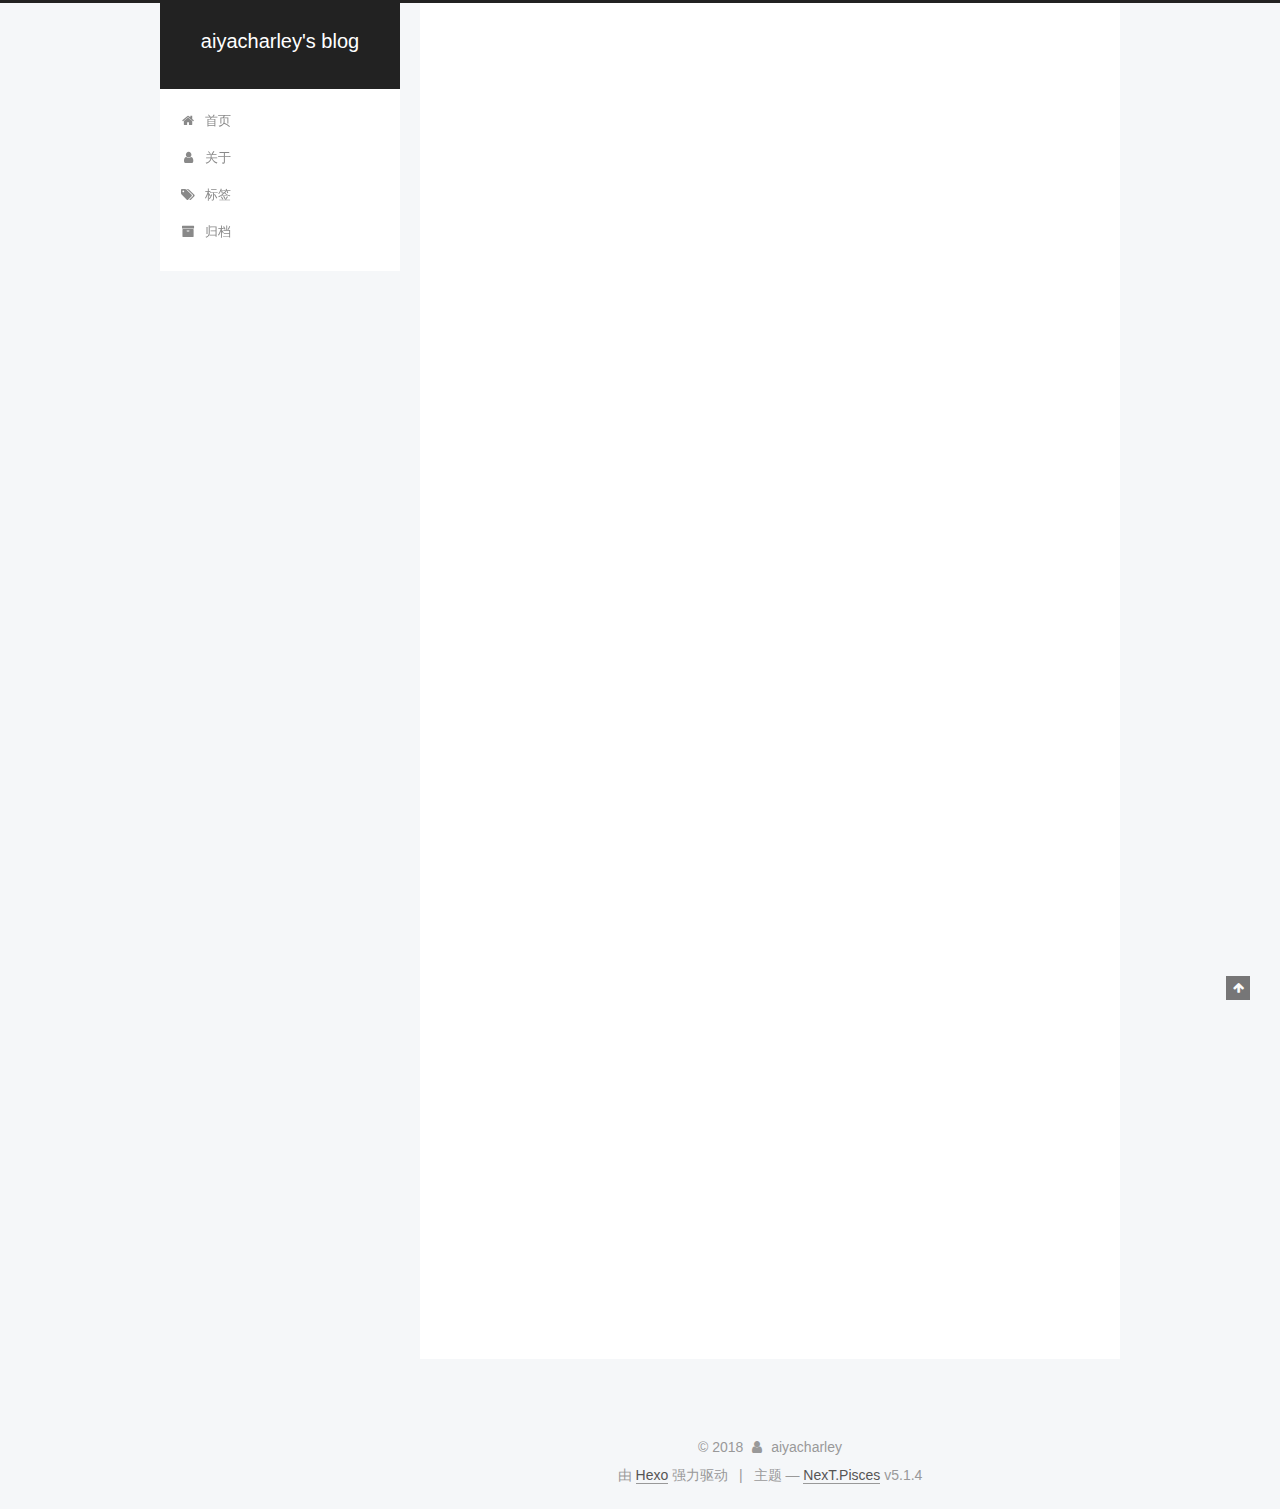
<file: index.html>
<!DOCTYPE html>



  


<html class="theme-next pisces use-motion" lang="zh-Hans">
<head>
  <meta charset="UTF-8"/>
<meta http-equiv="X-UA-Compatible" content="IE=edge" />
<meta name="viewport" content="width=device-width, initial-scale=1, maximum-scale=1"/>
<meta name="theme-color" content="#222">









<meta http-equiv="Cache-Control" content="no-transform" />
<meta http-equiv="Cache-Control" content="no-siteapp" />
















  
  
  <link href="/lib/fancybox/source/jquery.fancybox.css?v=2.1.5" rel="stylesheet" type="text/css" />







<link href="/lib/font-awesome/css/font-awesome.min.css?v=4.6.2" rel="stylesheet" type="text/css" />

<link href="/css/main.css?v=5.1.4" rel="stylesheet" type="text/css" />


  <link rel="apple-touch-icon" sizes="180x180" href="/images/apple-touch-icon-next.png?v=5.1.4">


  <link rel="icon" type="image/png" sizes="32x32" href="/images/favicon-32x32-next.png?v=5.1.4">


  <link rel="icon" type="image/png" sizes="16x16" href="/images/favicon-16x16-next.png?v=5.1.4">


  <link rel="mask-icon" href="/images/logo.svg?v=5.1.4" color="#222">





  <meta name="keywords" content="Hexo, NexT" />










<meta property="og:type" content="website">
<meta property="og:title" content="aiyacharley&#39;s blog">
<meta property="og:url" content="http://yoursite.com/index.html">
<meta property="og:site_name" content="aiyacharley&#39;s blog">
<meta property="og:locale" content="zh-Hans">
<meta name="twitter:card" content="summary">
<meta name="twitter:title" content="aiyacharley&#39;s blog">



<script type="text/javascript" id="hexo.configurations">
  var NexT = window.NexT || {};
  var CONFIG = {
    root: '/',
    scheme: 'Pisces',
    version: '5.1.4',
    sidebar: {"position":"left","display":"post","offset":12,"b2t":false,"scrollpercent":false,"onmobile":false},
    fancybox: true,
    tabs: true,
    motion: {"enable":true,"async":false,"transition":{"post_block":"fadeIn","post_header":"slideDownIn","post_body":"slideDownIn","coll_header":"slideLeftIn","sidebar":"slideUpIn"}},
    duoshuo: {
      userId: '0',
      author: '博主'
    },
    algolia: {
      applicationID: '',
      apiKey: '',
      indexName: '',
      hits: {"per_page":10},
      labels: {"input_placeholder":"Search for Posts","hits_empty":"We didn't find any results for the search: ${query}","hits_stats":"${hits} results found in ${time} ms"}
    }
  };
</script>



  <link rel="canonical" href="http://yoursite.com/"/>





  <title>aiyacharley's blog</title>
  








</head>

<body itemscope itemtype="http://schema.org/WebPage" lang="zh-Hans">

  
  
    
  

  <div class="container sidebar-position-left 
  page-home">
    <div class="headband"></div>
    <a href="https://github.com/aiyacharley">
    <header id="header" class="header" itemscope itemtype="http://schema.org/WPHeader">
      <div class="header-inner"><div class="site-brand-wrapper">
  <div class="site-meta ">
    

    <div class="custom-logo-site-title">
      <a href="/"  class="brand" rel="start">
        <span class="logo-line-before"><i></i></span>
        <span class="site-title">aiyacharley's blog</span>
        <span class="logo-line-after"><i></i></span>
      </a>
    </div>
      
        <p class="site-subtitle"></p>
      
  </div>

  <div class="site-nav-toggle">
    <button>
      <span class="btn-bar"></span>
      <span class="btn-bar"></span>
      <span class="btn-bar"></span>
    </button>
  </div>
</div>

<nav class="site-nav">
  

  
    <ul id="menu" class="menu">
      
        
        <li class="menu-item menu-item-home">
          <a href="/" rel="section">
            
              <i class="menu-item-icon fa fa-fw fa-home"></i> <br />
            
            首页
          </a>
        </li>
      
        
        <li class="menu-item menu-item-about">
          <a href="/about/" rel="section">
            
              <i class="menu-item-icon fa fa-fw fa-user"></i> <br />
            
            关于
          </a>
        </li>
      
        
        <li class="menu-item menu-item-tags">
          <a href="/tags/" rel="section">
            
              <i class="menu-item-icon fa fa-fw fa-tags"></i> <br />
            
            标签
          </a>
        </li>
      
        
        <li class="menu-item menu-item-archives">
          <a href="/archives/" rel="section">
            
              <i class="menu-item-icon fa fa-fw fa-archive"></i> <br />
            
            归档
          </a>
        </li>
      

      
    </ul>
  

  
</nav>



 </div>
    </header>

    <main id="main" class="main">
      <div class="main-inner">
        <div class="content-wrap">
          <div id="content" class="content">
            
  <section id="posts" class="posts-expand">
    
      

  

  
  
  

  <article class="post post-type-normal" itemscope itemtype="http://schema.org/Article">
  
  
  
  <div class="post-block">
    <link itemprop="mainEntityOfPage" href="http://yoursite.com/2018/07/27/My-first-blog/">

    <span hidden itemprop="author" itemscope itemtype="http://schema.org/Person">
      <meta itemprop="name" content="aiyacharley">
      <meta itemprop="description" content="">
      <meta itemprop="image" content="/images/avatar.gif">
    </span>

    <span hidden itemprop="publisher" itemscope itemtype="http://schema.org/Organization">
      <meta itemprop="name" content="aiyacharley's blog">
    </span>

    
      <header class="post-header">

        
        
          <h1 class="post-title" itemprop="name headline">
                
                <a class="post-title-link" href="/2018/07/27/My-first-blog/" itemprop="url">My first blog</a></h1>
        

        <div class="post-meta">
          <span class="post-time">
            
              <span class="post-meta-item-icon">
                <i class="fa fa-calendar-o"></i>
              </span>
              
                <span class="post-meta-item-text">发表于</span>
              
              <time title="创建于" itemprop="dateCreated datePublished" datetime="2018-07-27T10:55:31+08:00">
                2018-07-27
              </time>
            

            

            
          </span>

          

          
            
          

          
          

          

          

          

        </div>
      </header>
    

    
    
    
    <div class="post-body" itemprop="articleBody">

      
      

      
        
          
            <p>This is a test blog</p>

          
        
      
    </div>
    
    
    

    

    

    

    <footer class="post-footer">
      

      

      

      
      
        <div class="post-eof"></div>
      
    </footer>
  </div>
  
  
  
  </article>


    
      

  

  
  
  

  <article class="post post-type-normal" itemscope itemtype="http://schema.org/Article">
  
  
  
  <div class="post-block">
    <link itemprop="mainEntityOfPage" href="http://yoursite.com/2018/07/27/hello-world/">

    <span hidden itemprop="author" itemscope itemtype="http://schema.org/Person">
      <meta itemprop="name" content="aiyacharley">
      <meta itemprop="description" content="">
      <meta itemprop="image" content="/images/avatar.gif">
    </span>

    <span hidden itemprop="publisher" itemscope itemtype="http://schema.org/Organization">
      <meta itemprop="name" content="aiyacharley's blog">
    </span>

    
      <header class="post-header">

        
        
          <h1 class="post-title" itemprop="name headline">
                
                <a class="post-title-link" href="/2018/07/27/hello-world/" itemprop="url">Hello World</a></h1>
        

        <div class="post-meta">
          <span class="post-time">
            
              <span class="post-meta-item-icon">
                <i class="fa fa-calendar-o"></i>
              </span>
              
                <span class="post-meta-item-text">发表于</span>
              
              <time title="创建于" itemprop="dateCreated datePublished" datetime="2018-07-27T10:33:20+08:00">
                2018-07-27
              </time>
            

            

            
          </span>

          

          
            
          

          
          

          

          

          

        </div>
      </header>
    

    
    
    
    <div class="post-body" itemprop="articleBody">

      
      

      
        
          
            <p>Welcome to <a href="https://hexo.io/" target="_blank" rel="noopener">Hexo</a>! This is your very first post. Check <a href="https://hexo.io/docs/" target="_blank" rel="noopener">documentation</a> for more info. If you get any problems when using Hexo, you can find the answer in <a href="https://hexo.io/docs/troubleshooting.html" target="_blank" rel="noopener">troubleshooting</a> or you can ask me on <a href="https://github.com/hexojs/hexo/issues" target="_blank" rel="noopener">GitHub</a>.</p>
<h2 id="Quick-Start"><a href="#Quick-Start" class="headerlink" title="Quick Start"></a>Quick Start</h2><h3 id="Create-a-new-post"><a href="#Create-a-new-post" class="headerlink" title="Create a new post"></a>Create a new post</h3><figure class="highlight bash"><table><tr><td class="gutter"><pre><span class="line">1</span><br></pre></td><td class="code"><pre><span class="line">$ hexo new <span class="string">"My New Post"</span></span><br></pre></td></tr></table></figure>
<p>More info: <a href="https://hexo.io/docs/writing.html" target="_blank" rel="noopener">Writing</a></p>
<h3 id="Run-server"><a href="#Run-server" class="headerlink" title="Run server"></a>Run server</h3><figure class="highlight bash"><table><tr><td class="gutter"><pre><span class="line">1</span><br></pre></td><td class="code"><pre><span class="line">$ hexo server</span><br></pre></td></tr></table></figure>
<p>More info: <a href="https://hexo.io/docs/server.html" target="_blank" rel="noopener">Server</a></p>
<h3 id="Generate-static-files"><a href="#Generate-static-files" class="headerlink" title="Generate static files"></a>Generate static files</h3><figure class="highlight bash"><table><tr><td class="gutter"><pre><span class="line">1</span><br></pre></td><td class="code"><pre><span class="line">$ hexo generate</span><br></pre></td></tr></table></figure>
<p>More info: <a href="https://hexo.io/docs/generating.html" target="_blank" rel="noopener">Generating</a></p>
<h3 id="Deploy-to-remote-sites"><a href="#Deploy-to-remote-sites" class="headerlink" title="Deploy to remote sites"></a>Deploy to remote sites</h3><figure class="highlight bash"><table><tr><td class="gutter"><pre><span class="line">1</span><br></pre></td><td class="code"><pre><span class="line">$ hexo deploy</span><br></pre></td></tr></table></figure>
<p>More info: <a href="https://hexo.io/docs/deployment.html" target="_blank" rel="noopener">Deployment</a></p>

          
        
      
    </div>
    
    
    

    

    

    

    <footer class="post-footer">
      

      

      

      
      
        <div class="post-eof"></div>
      
    </footer>
  </div>
  
  
  
  </article>


    
  </section>

  


          </div>
          


          

        </div>
        
          
  
  <div class="sidebar-toggle">
    <div class="sidebar-toggle-line-wrap">
      <span class="sidebar-toggle-line sidebar-toggle-line-first"></span>
      <span class="sidebar-toggle-line sidebar-toggle-line-middle"></span>
      <span class="sidebar-toggle-line sidebar-toggle-line-last"></span>
    </div>
  </div>

  <aside id="sidebar" class="sidebar">
    
    <div class="sidebar-inner">

      

      

      <section class="site-overview-wrap sidebar-panel sidebar-panel-active">
        <div class="site-overview">
          <div class="site-author motion-element" itemprop="author" itemscope itemtype="http://schema.org/Person">
            
              <p class="site-author-name" itemprop="name">aiyacharley</p>
              <p class="site-description motion-element" itemprop="description"></p>
          </div>

          <nav class="site-state motion-element">

            
              <div class="site-state-item site-state-posts">
              
                <a href="/archives/">
              
                  <span class="site-state-item-count">2</span>
                  <span class="site-state-item-name">日志</span>
                </a>
              </div>
            

            

            

          </nav>

          

          

          
          

          
          

          

        </div>
      </section>

      

      

    </div>
  </aside>


        
      </div>
    </main>

    <footer id="footer" class="footer">
      <div class="footer-inner">
        <div class="copyright">&copy; <span itemprop="copyrightYear">2018</span>
  <span class="with-love">
    <i class="fa fa-user"></i>
  </span>
  <span class="author" itemprop="copyrightHolder">aiyacharley</span>

  
</div>


  <div class="powered-by">由 <a class="theme-link" target="_blank" href="https://hexo.io">Hexo</a> 强力驱动</div>



  <span class="post-meta-divider">|</span>



  <div class="theme-info">主题 &mdash; <a class="theme-link" target="_blank" href="https://github.com/iissnan/hexo-theme-next">NexT.Pisces</a> v5.1.4</div>




        







        
      </div>
    </footer>

    
      <div class="back-to-top">
        <i class="fa fa-arrow-up"></i>
        
      </div>
    

    

  </div>

  

<script type="text/javascript">
  if (Object.prototype.toString.call(window.Promise) !== '[object Function]') {
    window.Promise = null;
  }
</script>









  












  
  
    <script type="text/javascript" src="/lib/jquery/index.js?v=2.1.3"></script>
  

  
  
    <script type="text/javascript" src="/lib/fastclick/lib/fastclick.min.js?v=1.0.6"></script>
  

  
  
    <script type="text/javascript" src="/lib/jquery_lazyload/jquery.lazyload.js?v=1.9.7"></script>
  

  
  
    <script type="text/javascript" src="/lib/velocity/velocity.min.js?v=1.2.1"></script>
  

  
  
    <script type="text/javascript" src="/lib/velocity/velocity.ui.min.js?v=1.2.1"></script>
  

  
  
    <script type="text/javascript" src="/lib/fancybox/source/jquery.fancybox.pack.js?v=2.1.5"></script>
  


  


  <script type="text/javascript" src="/js/src/utils.js?v=5.1.4"></script>

  <script type="text/javascript" src="/js/src/motion.js?v=5.1.4"></script>



  
  


  <script type="text/javascript" src="/js/src/affix.js?v=5.1.4"></script>

  <script type="text/javascript" src="/js/src/schemes/pisces.js?v=5.1.4"></script>



  

  


  <script type="text/javascript" src="/js/src/bootstrap.js?v=5.1.4"></script>



  


  




	





  





  












  





  

  

  

  
  

  

  

  

</body>
</html>
</file>
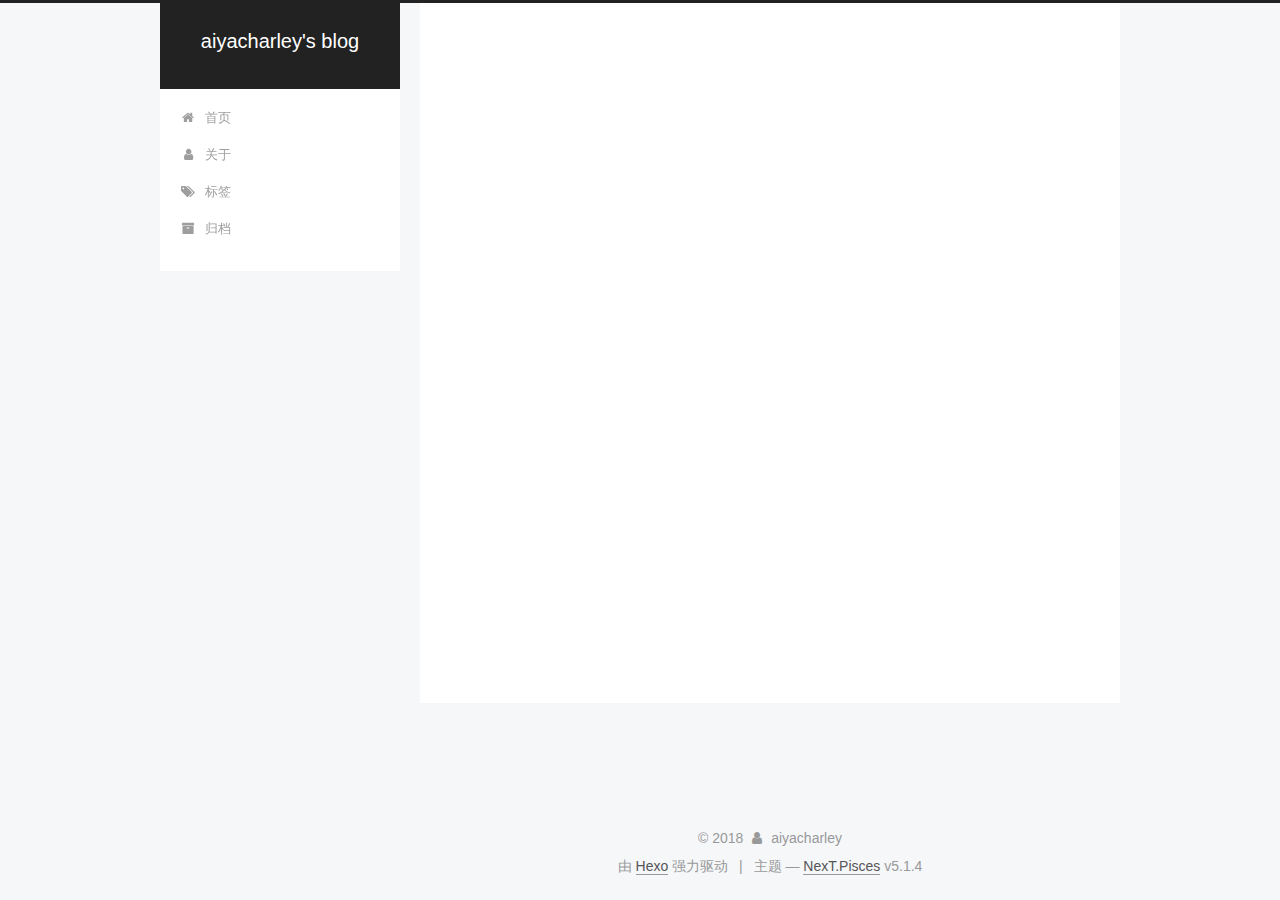
<file: about/index.html>
<!DOCTYPE html>



  


<html class="theme-next pisces use-motion" lang="zh-Hans">
<head>
  <meta charset="UTF-8"/>
<meta http-equiv="X-UA-Compatible" content="IE=edge" />
<meta name="viewport" content="width=device-width, initial-scale=1, maximum-scale=1"/>
<meta name="theme-color" content="#222">









<meta http-equiv="Cache-Control" content="no-transform" />
<meta http-equiv="Cache-Control" content="no-siteapp" />
















  
  
  <link href="/lib/fancybox/source/jquery.fancybox.css?v=2.1.5" rel="stylesheet" type="text/css" />







<link href="/lib/font-awesome/css/font-awesome.min.css?v=4.6.2" rel="stylesheet" type="text/css" />

<link href="/css/main.css?v=5.1.4" rel="stylesheet" type="text/css" />


  <link rel="apple-touch-icon" sizes="180x180" href="/images/apple-touch-icon-next.png?v=5.1.4">


  <link rel="icon" type="image/png" sizes="32x32" href="/images/favicon-32x32-next.png?v=5.1.4">


  <link rel="icon" type="image/png" sizes="16x16" href="/images/favicon-16x16-next.png?v=5.1.4">


  <link rel="mask-icon" href="/images/logo.svg?v=5.1.4" color="#222">





  <meta name="keywords" content="Hexo, NexT" />










<meta name="description" content="##关于我在生物信息学分析路上越走越歪的半个程序猿 emial: aiyacharley@outlook.com">
<meta property="og:type" content="website">
<meta property="og:title" content="about">
<meta property="og:url" content="http://yoursite.com/about/index.html">
<meta property="og:site_name" content="aiyacharley&#39;s blog">
<meta property="og:description" content="##关于我在生物信息学分析路上越走越歪的半个程序猿 emial: aiyacharley@outlook.com">
<meta property="og:locale" content="zh-Hans">
<meta property="og:updated_time" content="2018-07-27T04:01:23.265Z">
<meta name="twitter:card" content="summary">
<meta name="twitter:title" content="about">
<meta name="twitter:description" content="##关于我在生物信息学分析路上越走越歪的半个程序猿 emial: aiyacharley@outlook.com">



<script type="text/javascript" id="hexo.configurations">
  var NexT = window.NexT || {};
  var CONFIG = {
    root: '/',
    scheme: 'Pisces',
    version: '5.1.4',
    sidebar: {"position":"left","display":"post","offset":12,"b2t":false,"scrollpercent":false,"onmobile":false},
    fancybox: true,
    tabs: true,
    motion: {"enable":true,"async":false,"transition":{"post_block":"fadeIn","post_header":"slideDownIn","post_body":"slideDownIn","coll_header":"slideLeftIn","sidebar":"slideUpIn"}},
    duoshuo: {
      userId: '0',
      author: '博主'
    },
    algolia: {
      applicationID: '',
      apiKey: '',
      indexName: '',
      hits: {"per_page":10},
      labels: {"input_placeholder":"Search for Posts","hits_empty":"We didn't find any results for the search: ${query}","hits_stats":"${hits} results found in ${time} ms"}
    }
  };
</script>



  <link rel="canonical" href="http://yoursite.com/about/"/>





  <title>about | aiyacharley's blog</title>
  








</head>

<body itemscope itemtype="http://schema.org/WebPage" lang="zh-Hans">

  
  
    
  

  <div class="container sidebar-position-left page-post-detail">
    <div class="headband"></div>
    <a href="https://github.com/aiyacharley">
    <header id="header" class="header" itemscope itemtype="http://schema.org/WPHeader">
      <div class="header-inner"><div class="site-brand-wrapper">
  <div class="site-meta ">
    

    <div class="custom-logo-site-title">
      <a href="/"  class="brand" rel="start">
        <span class="logo-line-before"><i></i></span>
        <span class="site-title">aiyacharley's blog</span>
        <span class="logo-line-after"><i></i></span>
      </a>
    </div>
      
        <p class="site-subtitle"></p>
      
  </div>

  <div class="site-nav-toggle">
    <button>
      <span class="btn-bar"></span>
      <span class="btn-bar"></span>
      <span class="btn-bar"></span>
    </button>
  </div>
</div>

<nav class="site-nav">
  

  
    <ul id="menu" class="menu">
      
        
        <li class="menu-item menu-item-home">
          <a href="/" rel="section">
            
              <i class="menu-item-icon fa fa-fw fa-home"></i> <br />
            
            首页
          </a>
        </li>
      
        
        <li class="menu-item menu-item-about">
          <a href="/about/" rel="section">
            
              <i class="menu-item-icon fa fa-fw fa-user"></i> <br />
            
            关于
          </a>
        </li>
      
        
        <li class="menu-item menu-item-tags">
          <a href="/tags/" rel="section">
            
              <i class="menu-item-icon fa fa-fw fa-tags"></i> <br />
            
            标签
          </a>
        </li>
      
        
        <li class="menu-item menu-item-archives">
          <a href="/archives/" rel="section">
            
              <i class="menu-item-icon fa fa-fw fa-archive"></i> <br />
            
            归档
          </a>
        </li>
      

      
    </ul>
  

  
</nav>



 </div>
    </header>

    <main id="main" class="main">
      <div class="main-inner">
        <div class="content-wrap">
          <div id="content" class="content">
            

  <div id="posts" class="posts-expand">
    
    
    
    <div class="post-block page">
      <header class="post-header">

	<h1 class="post-title" itemprop="name headline">about</h1>



</header>

      
      
      
      <div class="post-body">
        
        
          <p>##关于我<br>在生物信息学分析路上越走越歪的半个程序猿</p>
<p>emial: <a href="mailto:aiyacharley@outlook.com" target="_blank" rel="noopener">aiyacharley@outlook.com</a></p>

        
      </div>
      
      
      
    </div>
    
    
    
  </div>


          </div>
          


          

  



        </div>
        
          
  
  <div class="sidebar-toggle">
    <div class="sidebar-toggle-line-wrap">
      <span class="sidebar-toggle-line sidebar-toggle-line-first"></span>
      <span class="sidebar-toggle-line sidebar-toggle-line-middle"></span>
      <span class="sidebar-toggle-line sidebar-toggle-line-last"></span>
    </div>
  </div>

  <aside id="sidebar" class="sidebar">
    
    <div class="sidebar-inner">

      

      

      <section class="site-overview-wrap sidebar-panel sidebar-panel-active">
        <div class="site-overview">
          <div class="site-author motion-element" itemprop="author" itemscope itemtype="http://schema.org/Person">
            
              <p class="site-author-name" itemprop="name">aiyacharley</p>
              <p class="site-description motion-element" itemprop="description"></p>
          </div>

          <nav class="site-state motion-element">

            
              <div class="site-state-item site-state-posts">
              
                <a href="/archives/">
              
                  <span class="site-state-item-count">2</span>
                  <span class="site-state-item-name">日志</span>
                </a>
              </div>
            

            

            

          </nav>

          

          

          
          

          
          

          

        </div>
      </section>

      

      

    </div>
  </aside>


        
      </div>
    </main>

    <footer id="footer" class="footer">
      <div class="footer-inner">
        <div class="copyright">&copy; <span itemprop="copyrightYear">2018</span>
  <span class="with-love">
    <i class="fa fa-user"></i>
  </span>
  <span class="author" itemprop="copyrightHolder">aiyacharley</span>

  
</div>


  <div class="powered-by">由 <a class="theme-link" target="_blank" href="https://hexo.io">Hexo</a> 强力驱动</div>



  <span class="post-meta-divider">|</span>



  <div class="theme-info">主题 &mdash; <a class="theme-link" target="_blank" href="https://github.com/iissnan/hexo-theme-next">NexT.Pisces</a> v5.1.4</div>




        







        
      </div>
    </footer>

    
      <div class="back-to-top">
        <i class="fa fa-arrow-up"></i>
        
      </div>
    

    

  </div>

  

<script type="text/javascript">
  if (Object.prototype.toString.call(window.Promise) !== '[object Function]') {
    window.Promise = null;
  }
</script>









  












  
  
    <script type="text/javascript" src="/lib/jquery/index.js?v=2.1.3"></script>
  

  
  
    <script type="text/javascript" src="/lib/fastclick/lib/fastclick.min.js?v=1.0.6"></script>
  

  
  
    <script type="text/javascript" src="/lib/jquery_lazyload/jquery.lazyload.js?v=1.9.7"></script>
  

  
  
    <script type="text/javascript" src="/lib/velocity/velocity.min.js?v=1.2.1"></script>
  

  
  
    <script type="text/javascript" src="/lib/velocity/velocity.ui.min.js?v=1.2.1"></script>
  

  
  
    <script type="text/javascript" src="/lib/fancybox/source/jquery.fancybox.pack.js?v=2.1.5"></script>
  


  


  <script type="text/javascript" src="/js/src/utils.js?v=5.1.4"></script>

  <script type="text/javascript" src="/js/src/motion.js?v=5.1.4"></script>



  
  


  <script type="text/javascript" src="/js/src/affix.js?v=5.1.4"></script>

  <script type="text/javascript" src="/js/src/schemes/pisces.js?v=5.1.4"></script>



  
  <script type="text/javascript" src="/js/src/scrollspy.js?v=5.1.4"></script>
<script type="text/javascript" src="/js/src/post-details.js?v=5.1.4"></script>



  


  <script type="text/javascript" src="/js/src/bootstrap.js?v=5.1.4"></script>



  


  




	





  





  












  





  

  

  

  
  

  

  

  

</body>
</html>
</file>
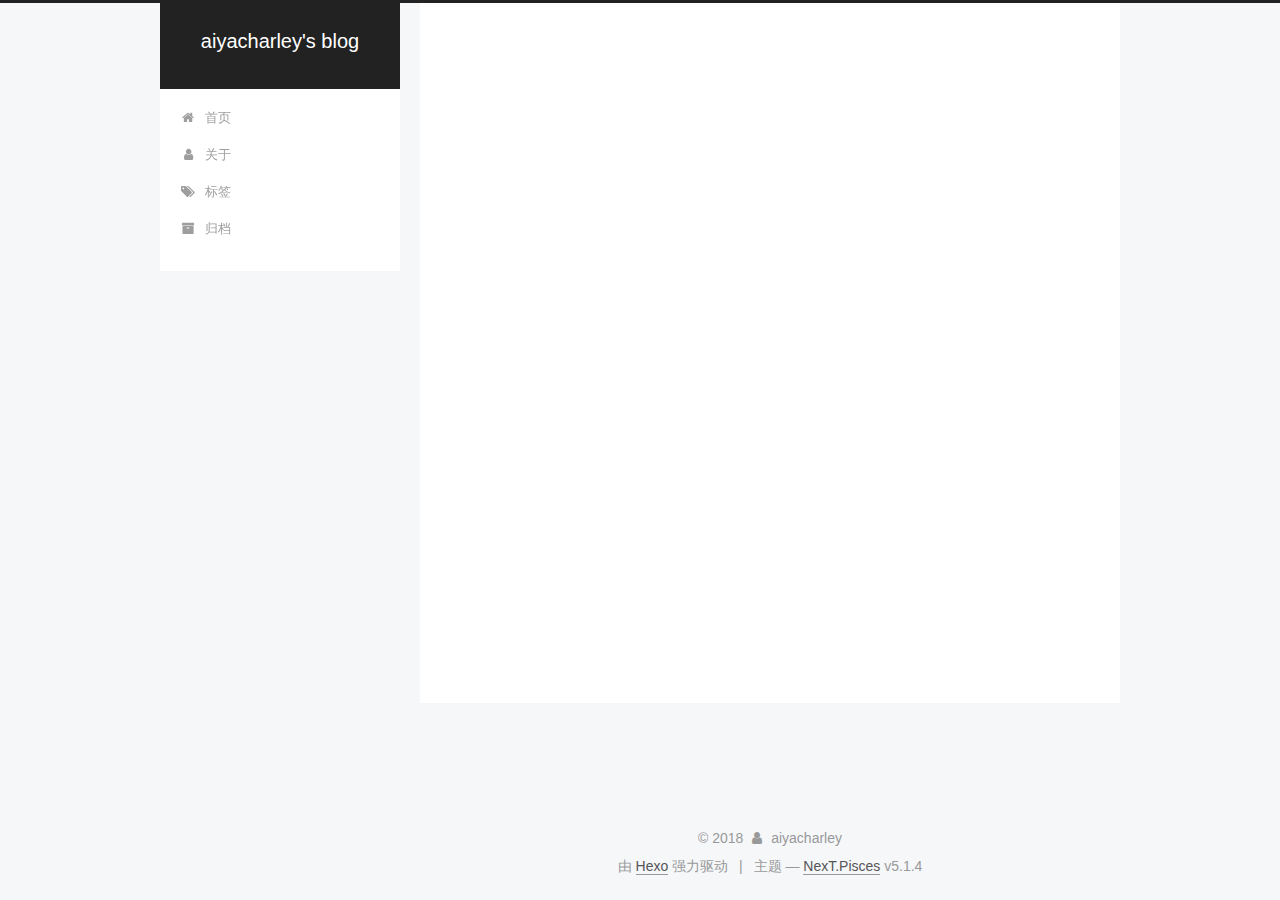
<file: archives/index.html>
<!DOCTYPE html>



  


<html class="theme-next pisces use-motion" lang="zh-Hans">
<head>
  <meta charset="UTF-8"/>
<meta http-equiv="X-UA-Compatible" content="IE=edge" />
<meta name="viewport" content="width=device-width, initial-scale=1, maximum-scale=1"/>
<meta name="theme-color" content="#222">









<meta http-equiv="Cache-Control" content="no-transform" />
<meta http-equiv="Cache-Control" content="no-siteapp" />
















  
  
  <link href="/lib/fancybox/source/jquery.fancybox.css?v=2.1.5" rel="stylesheet" type="text/css" />







<link href="/lib/font-awesome/css/font-awesome.min.css?v=4.6.2" rel="stylesheet" type="text/css" />

<link href="/css/main.css?v=5.1.4" rel="stylesheet" type="text/css" />


  <link rel="apple-touch-icon" sizes="180x180" href="/images/apple-touch-icon-next.png?v=5.1.4">


  <link rel="icon" type="image/png" sizes="32x32" href="/images/favicon-32x32-next.png?v=5.1.4">


  <link rel="icon" type="image/png" sizes="16x16" href="/images/favicon-16x16-next.png?v=5.1.4">


  <link rel="mask-icon" href="/images/logo.svg?v=5.1.4" color="#222">





  <meta name="keywords" content="Hexo, NexT" />










<meta property="og:type" content="website">
<meta property="og:title" content="aiyacharley&#39;s blog">
<meta property="og:url" content="http://yoursite.com/archives/index.html">
<meta property="og:site_name" content="aiyacharley&#39;s blog">
<meta property="og:locale" content="zh-Hans">
<meta name="twitter:card" content="summary">
<meta name="twitter:title" content="aiyacharley&#39;s blog">



<script type="text/javascript" id="hexo.configurations">
  var NexT = window.NexT || {};
  var CONFIG = {
    root: '/',
    scheme: 'Pisces',
    version: '5.1.4',
    sidebar: {"position":"left","display":"post","offset":12,"b2t":false,"scrollpercent":false,"onmobile":false},
    fancybox: true,
    tabs: true,
    motion: {"enable":true,"async":false,"transition":{"post_block":"fadeIn","post_header":"slideDownIn","post_body":"slideDownIn","coll_header":"slideLeftIn","sidebar":"slideUpIn"}},
    duoshuo: {
      userId: '0',
      author: '博主'
    },
    algolia: {
      applicationID: '',
      apiKey: '',
      indexName: '',
      hits: {"per_page":10},
      labels: {"input_placeholder":"Search for Posts","hits_empty":"We didn't find any results for the search: ${query}","hits_stats":"${hits} results found in ${time} ms"}
    }
  };
</script>



  <link rel="canonical" href="http://yoursite.com/archives/"/>





  <title>归档 | aiyacharley's blog</title>
  








</head>

<body itemscope itemtype="http://schema.org/WebPage" lang="zh-Hans">

  
  
    
  

  <div class="container sidebar-position-left page-archive">
    <div class="headband"></div>
    <a href="https://github.com/aiyacharley">
    <header id="header" class="header" itemscope itemtype="http://schema.org/WPHeader">
      <div class="header-inner"><div class="site-brand-wrapper">
  <div class="site-meta ">
    

    <div class="custom-logo-site-title">
      <a href="/"  class="brand" rel="start">
        <span class="logo-line-before"><i></i></span>
        <span class="site-title">aiyacharley's blog</span>
        <span class="logo-line-after"><i></i></span>
      </a>
    </div>
      
        <p class="site-subtitle"></p>
      
  </div>

  <div class="site-nav-toggle">
    <button>
      <span class="btn-bar"></span>
      <span class="btn-bar"></span>
      <span class="btn-bar"></span>
    </button>
  </div>
</div>

<nav class="site-nav">
  

  
    <ul id="menu" class="menu">
      
        
        <li class="menu-item menu-item-home">
          <a href="/" rel="section">
            
              <i class="menu-item-icon fa fa-fw fa-home"></i> <br />
            
            首页
          </a>
        </li>
      
        
        <li class="menu-item menu-item-about">
          <a href="/about/" rel="section">
            
              <i class="menu-item-icon fa fa-fw fa-user"></i> <br />
            
            关于
          </a>
        </li>
      
        
        <li class="menu-item menu-item-tags">
          <a href="/tags/" rel="section">
            
              <i class="menu-item-icon fa fa-fw fa-tags"></i> <br />
            
            标签
          </a>
        </li>
      
        
        <li class="menu-item menu-item-archives">
          <a href="/archives/" rel="section">
            
              <i class="menu-item-icon fa fa-fw fa-archive"></i> <br />
            
            归档
          </a>
        </li>
      

      
    </ul>
  

  
</nav>



 </div>
    </header>

    <main id="main" class="main">
      <div class="main-inner">
        <div class="content-wrap">
          <div id="content" class="content">
            

  
  
  
  <div class="post-block archive">
    <div id="posts" class="posts-collapse">
      <span class="archive-move-on"></span>

      <span class="archive-page-counter">
        
        
        
          
        
        嗯..! 目前共计 2 篇日志。 继续努力。
      </span>

      

        
        
        

        
          
          <div class="collection-title">
            <h1 class="archive-year" id="archive-year-2018">2018</h1>
          </div>
        
        

        

  <article class="post post-type-normal" itemscope itemtype="http://schema.org/Article">
    <header class="post-header">

      <h2 class="post-title">
        
            <a class="post-title-link" href="/2018/07/27/My-first-blog/" itemprop="url">
              
                <span itemprop="name">My first blog</span>
              
            </a>
        
      </h2>

      <div class="post-meta">
        <time class="post-time" itemprop="dateCreated"
              datetime="2018-07-27T10:55:31+08:00"
              content="2018-07-27" >
          07-27
        </time>
      </div>

    </header>
  </article>



      

        
        
        

        
        

        

  <article class="post post-type-normal" itemscope itemtype="http://schema.org/Article">
    <header class="post-header">

      <h2 class="post-title">
        
            <a class="post-title-link" href="/2018/07/27/hello-world/" itemprop="url">
              
                <span itemprop="name">Hello World</span>
              
            </a>
        
      </h2>

      <div class="post-meta">
        <time class="post-time" itemprop="dateCreated"
              datetime="2018-07-27T10:33:20+08:00"
              content="2018-07-27" >
          07-27
        </time>
      </div>

    </header>
  </article>



      

    </div>
  </div>
  
  
  

  



          </div>
          


          

        </div>
        
          
  
  <div class="sidebar-toggle">
    <div class="sidebar-toggle-line-wrap">
      <span class="sidebar-toggle-line sidebar-toggle-line-first"></span>
      <span class="sidebar-toggle-line sidebar-toggle-line-middle"></span>
      <span class="sidebar-toggle-line sidebar-toggle-line-last"></span>
    </div>
  </div>

  <aside id="sidebar" class="sidebar">
    
    <div class="sidebar-inner">

      

      

      <section class="site-overview-wrap sidebar-panel sidebar-panel-active">
        <div class="site-overview">
          <div class="site-author motion-element" itemprop="author" itemscope itemtype="http://schema.org/Person">
            
              <p class="site-author-name" itemprop="name">aiyacharley</p>
              <p class="site-description motion-element" itemprop="description"></p>
          </div>

          <nav class="site-state motion-element">

            
              <div class="site-state-item site-state-posts">
              
                <a href="/archives/">
              
                  <span class="site-state-item-count">2</span>
                  <span class="site-state-item-name">日志</span>
                </a>
              </div>
            

            

            

          </nav>

          

          

          
          

          
          

          

        </div>
      </section>

      

      

    </div>
  </aside>


        
      </div>
    </main>

    <footer id="footer" class="footer">
      <div class="footer-inner">
        <div class="copyright">&copy; <span itemprop="copyrightYear">2018</span>
  <span class="with-love">
    <i class="fa fa-user"></i>
  </span>
  <span class="author" itemprop="copyrightHolder">aiyacharley</span>

  
</div>


  <div class="powered-by">由 <a class="theme-link" target="_blank" href="https://hexo.io">Hexo</a> 强力驱动</div>



  <span class="post-meta-divider">|</span>



  <div class="theme-info">主题 &mdash; <a class="theme-link" target="_blank" href="https://github.com/iissnan/hexo-theme-next">NexT.Pisces</a> v5.1.4</div>




        







        
      </div>
    </footer>

    
      <div class="back-to-top">
        <i class="fa fa-arrow-up"></i>
        
      </div>
    

    

  </div>

  

<script type="text/javascript">
  if (Object.prototype.toString.call(window.Promise) !== '[object Function]') {
    window.Promise = null;
  }
</script>









  












  
  
    <script type="text/javascript" src="/lib/jquery/index.js?v=2.1.3"></script>
  

  
  
    <script type="text/javascript" src="/lib/fastclick/lib/fastclick.min.js?v=1.0.6"></script>
  

  
  
    <script type="text/javascript" src="/lib/jquery_lazyload/jquery.lazyload.js?v=1.9.7"></script>
  

  
  
    <script type="text/javascript" src="/lib/velocity/velocity.min.js?v=1.2.1"></script>
  

  
  
    <script type="text/javascript" src="/lib/velocity/velocity.ui.min.js?v=1.2.1"></script>
  

  
  
    <script type="text/javascript" src="/lib/fancybox/source/jquery.fancybox.pack.js?v=2.1.5"></script>
  


  


  <script type="text/javascript" src="/js/src/utils.js?v=5.1.4"></script>

  <script type="text/javascript" src="/js/src/motion.js?v=5.1.4"></script>



  
  


  <script type="text/javascript" src="/js/src/affix.js?v=5.1.4"></script>

  <script type="text/javascript" src="/js/src/schemes/pisces.js?v=5.1.4"></script>



  

  


  <script type="text/javascript" src="/js/src/bootstrap.js?v=5.1.4"></script>



  


  




	





  





  












  





  

  

  

  
  

  

  

  

</body>
</html>
</file>
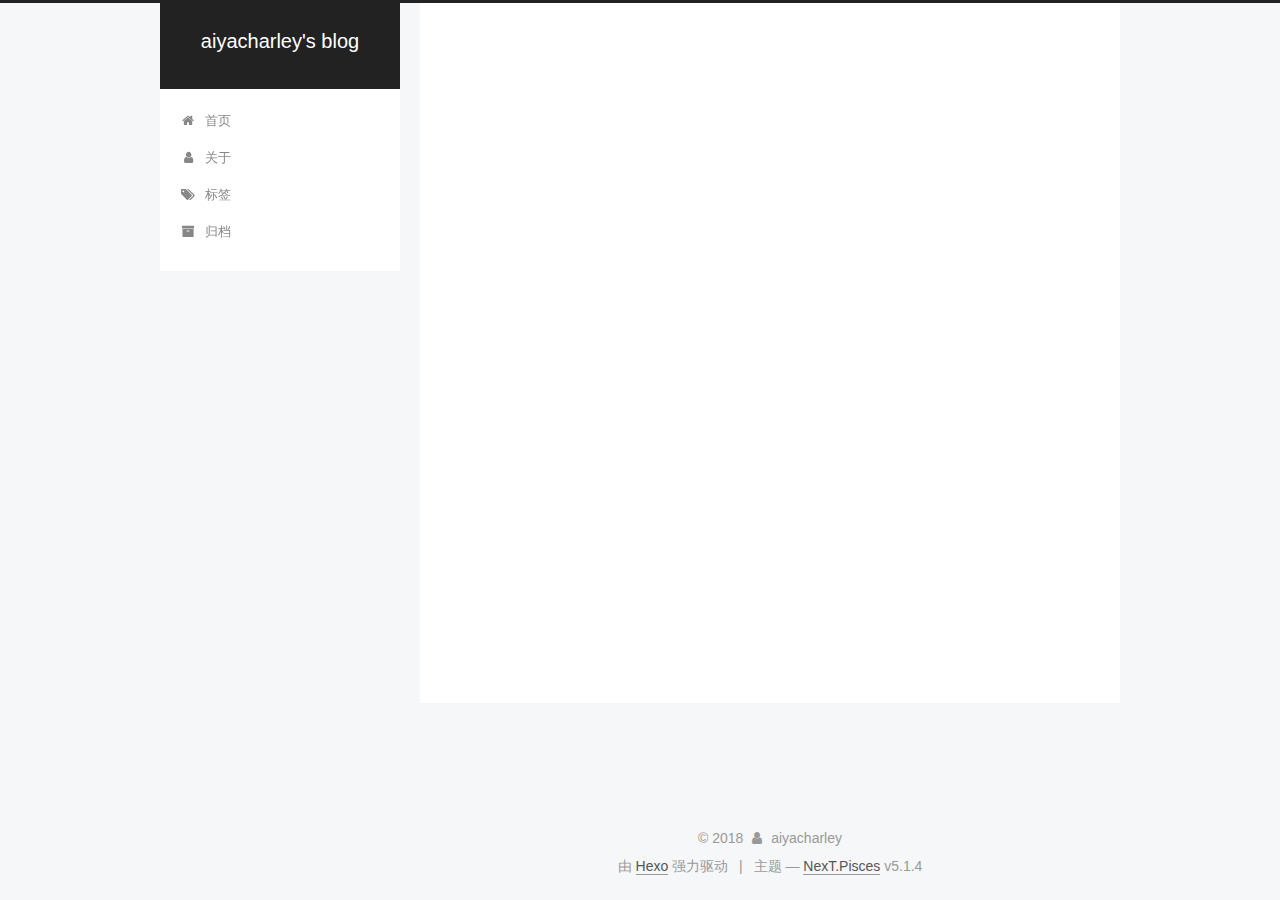
<file: tags/index.html>
<!DOCTYPE html>



  


<html class="theme-next pisces use-motion" lang="zh-Hans">
<head>
  <meta charset="UTF-8"/>
<meta http-equiv="X-UA-Compatible" content="IE=edge" />
<meta name="viewport" content="width=device-width, initial-scale=1, maximum-scale=1"/>
<meta name="theme-color" content="#222">









<meta http-equiv="Cache-Control" content="no-transform" />
<meta http-equiv="Cache-Control" content="no-siteapp" />
















  
  
  <link href="/lib/fancybox/source/jquery.fancybox.css?v=2.1.5" rel="stylesheet" type="text/css" />







<link href="/lib/font-awesome/css/font-awesome.min.css?v=4.6.2" rel="stylesheet" type="text/css" />

<link href="/css/main.css?v=5.1.4" rel="stylesheet" type="text/css" />


  <link rel="apple-touch-icon" sizes="180x180" href="/images/apple-touch-icon-next.png?v=5.1.4">


  <link rel="icon" type="image/png" sizes="32x32" href="/images/favicon-32x32-next.png?v=5.1.4">


  <link rel="icon" type="image/png" sizes="16x16" href="/images/favicon-16x16-next.png?v=5.1.4">


  <link rel="mask-icon" href="/images/logo.svg?v=5.1.4" color="#222">





  <meta name="keywords" content="Hexo, NexT" />










<meta property="og:type" content="website">
<meta property="og:title" content="tags">
<meta property="og:url" content="http://yoursite.com/tags/index.html">
<meta property="og:site_name" content="aiyacharley&#39;s blog">
<meta property="og:locale" content="zh-Hans">
<meta property="og:updated_time" content="2018-07-27T03:38:40.479Z">
<meta name="twitter:card" content="summary">
<meta name="twitter:title" content="tags">



<script type="text/javascript" id="hexo.configurations">
  var NexT = window.NexT || {};
  var CONFIG = {
    root: '/',
    scheme: 'Pisces',
    version: '5.1.4',
    sidebar: {"position":"left","display":"post","offset":12,"b2t":false,"scrollpercent":false,"onmobile":false},
    fancybox: true,
    tabs: true,
    motion: {"enable":true,"async":false,"transition":{"post_block":"fadeIn","post_header":"slideDownIn","post_body":"slideDownIn","coll_header":"slideLeftIn","sidebar":"slideUpIn"}},
    duoshuo: {
      userId: '0',
      author: '博主'
    },
    algolia: {
      applicationID: '',
      apiKey: '',
      indexName: '',
      hits: {"per_page":10},
      labels: {"input_placeholder":"Search for Posts","hits_empty":"We didn't find any results for the search: ${query}","hits_stats":"${hits} results found in ${time} ms"}
    }
  };
</script>



  <link rel="canonical" href="http://yoursite.com/tags/"/>





  <title>tags | aiyacharley's blog</title>
  








</head>

<body itemscope itemtype="http://schema.org/WebPage" lang="zh-Hans">

  
  
    
  

  <div class="container sidebar-position-left page-post-detail">
    <div class="headband"></div>
    <a href="https://github.com/aiyacharley">
    <header id="header" class="header" itemscope itemtype="http://schema.org/WPHeader">
      <div class="header-inner"><div class="site-brand-wrapper">
  <div class="site-meta ">
    

    <div class="custom-logo-site-title">
      <a href="/"  class="brand" rel="start">
        <span class="logo-line-before"><i></i></span>
        <span class="site-title">aiyacharley's blog</span>
        <span class="logo-line-after"><i></i></span>
      </a>
    </div>
      
        <p class="site-subtitle"></p>
      
  </div>

  <div class="site-nav-toggle">
    <button>
      <span class="btn-bar"></span>
      <span class="btn-bar"></span>
      <span class="btn-bar"></span>
    </button>
  </div>
</div>

<nav class="site-nav">
  

  
    <ul id="menu" class="menu">
      
        
        <li class="menu-item menu-item-home">
          <a href="/" rel="section">
            
              <i class="menu-item-icon fa fa-fw fa-home"></i> <br />
            
            首页
          </a>
        </li>
      
        
        <li class="menu-item menu-item-about">
          <a href="/about/" rel="section">
            
              <i class="menu-item-icon fa fa-fw fa-user"></i> <br />
            
            关于
          </a>
        </li>
      
        
        <li class="menu-item menu-item-tags">
          <a href="/tags/" rel="section">
            
              <i class="menu-item-icon fa fa-fw fa-tags"></i> <br />
            
            标签
          </a>
        </li>
      
        
        <li class="menu-item menu-item-archives">
          <a href="/archives/" rel="section">
            
              <i class="menu-item-icon fa fa-fw fa-archive"></i> <br />
            
            归档
          </a>
        </li>
      

      
    </ul>
  

  
</nav>



 </div>
    </header>

    <main id="main" class="main">
      <div class="main-inner">
        <div class="content-wrap">
          <div id="content" class="content">
            

  <div id="posts" class="posts-expand">
    
    
    
    <div class="post-block page">
      <header class="post-header">

	<h1 class="post-title" itemprop="name headline">tags</h1>



</header>

      
      
      
      <div class="post-body">
        
        
          <div class="tag-cloud">
            <div class="tag-cloud-title">
                暂无标签
            </div>
            <div class="tag-cloud-tags">
              
            </div>
          </div>
        
      </div>
      
      
      
    </div>
    
    
    
  </div>


          </div>
          


          

  



        </div>
        
          
  
  <div class="sidebar-toggle">
    <div class="sidebar-toggle-line-wrap">
      <span class="sidebar-toggle-line sidebar-toggle-line-first"></span>
      <span class="sidebar-toggle-line sidebar-toggle-line-middle"></span>
      <span class="sidebar-toggle-line sidebar-toggle-line-last"></span>
    </div>
  </div>

  <aside id="sidebar" class="sidebar">
    
    <div class="sidebar-inner">

      

      

      <section class="site-overview-wrap sidebar-panel sidebar-panel-active">
        <div class="site-overview">
          <div class="site-author motion-element" itemprop="author" itemscope itemtype="http://schema.org/Person">
            
              <p class="site-author-name" itemprop="name">aiyacharley</p>
              <p class="site-description motion-element" itemprop="description"></p>
          </div>

          <nav class="site-state motion-element">

            
              <div class="site-state-item site-state-posts">
              
                <a href="/archives/">
              
                  <span class="site-state-item-count">2</span>
                  <span class="site-state-item-name">日志</span>
                </a>
              </div>
            

            

            

          </nav>

          

          

          
          

          
          

          

        </div>
      </section>

      

      

    </div>
  </aside>


        
      </div>
    </main>

    <footer id="footer" class="footer">
      <div class="footer-inner">
        <div class="copyright">&copy; <span itemprop="copyrightYear">2018</span>
  <span class="with-love">
    <i class="fa fa-user"></i>
  </span>
  <span class="author" itemprop="copyrightHolder">aiyacharley</span>

  
</div>


  <div class="powered-by">由 <a class="theme-link" target="_blank" href="https://hexo.io">Hexo</a> 强力驱动</div>



  <span class="post-meta-divider">|</span>



  <div class="theme-info">主题 &mdash; <a class="theme-link" target="_blank" href="https://github.com/iissnan/hexo-theme-next">NexT.Pisces</a> v5.1.4</div>




        







        
      </div>
    </footer>

    
      <div class="back-to-top">
        <i class="fa fa-arrow-up"></i>
        
      </div>
    

    

  </div>

  

<script type="text/javascript">
  if (Object.prototype.toString.call(window.Promise) !== '[object Function]') {
    window.Promise = null;
  }
</script>









  












  
  
    <script type="text/javascript" src="/lib/jquery/index.js?v=2.1.3"></script>
  

  
  
    <script type="text/javascript" src="/lib/fastclick/lib/fastclick.min.js?v=1.0.6"></script>
  

  
  
    <script type="text/javascript" src="/lib/jquery_lazyload/jquery.lazyload.js?v=1.9.7"></script>
  

  
  
    <script type="text/javascript" src="/lib/velocity/velocity.min.js?v=1.2.1"></script>
  

  
  
    <script type="text/javascript" src="/lib/velocity/velocity.ui.min.js?v=1.2.1"></script>
  

  
  
    <script type="text/javascript" src="/lib/fancybox/source/jquery.fancybox.pack.js?v=2.1.5"></script>
  


  


  <script type="text/javascript" src="/js/src/utils.js?v=5.1.4"></script>

  <script type="text/javascript" src="/js/src/motion.js?v=5.1.4"></script>



  
  


  <script type="text/javascript" src="/js/src/affix.js?v=5.1.4"></script>

  <script type="text/javascript" src="/js/src/schemes/pisces.js?v=5.1.4"></script>



  
  <script type="text/javascript" src="/js/src/scrollspy.js?v=5.1.4"></script>
<script type="text/javascript" src="/js/src/post-details.js?v=5.1.4"></script>



  


  <script type="text/javascript" src="/js/src/bootstrap.js?v=5.1.4"></script>



  


  




	





  





  












  





  

  

  

  
  

  

  

  

</body>
</html>
</file>
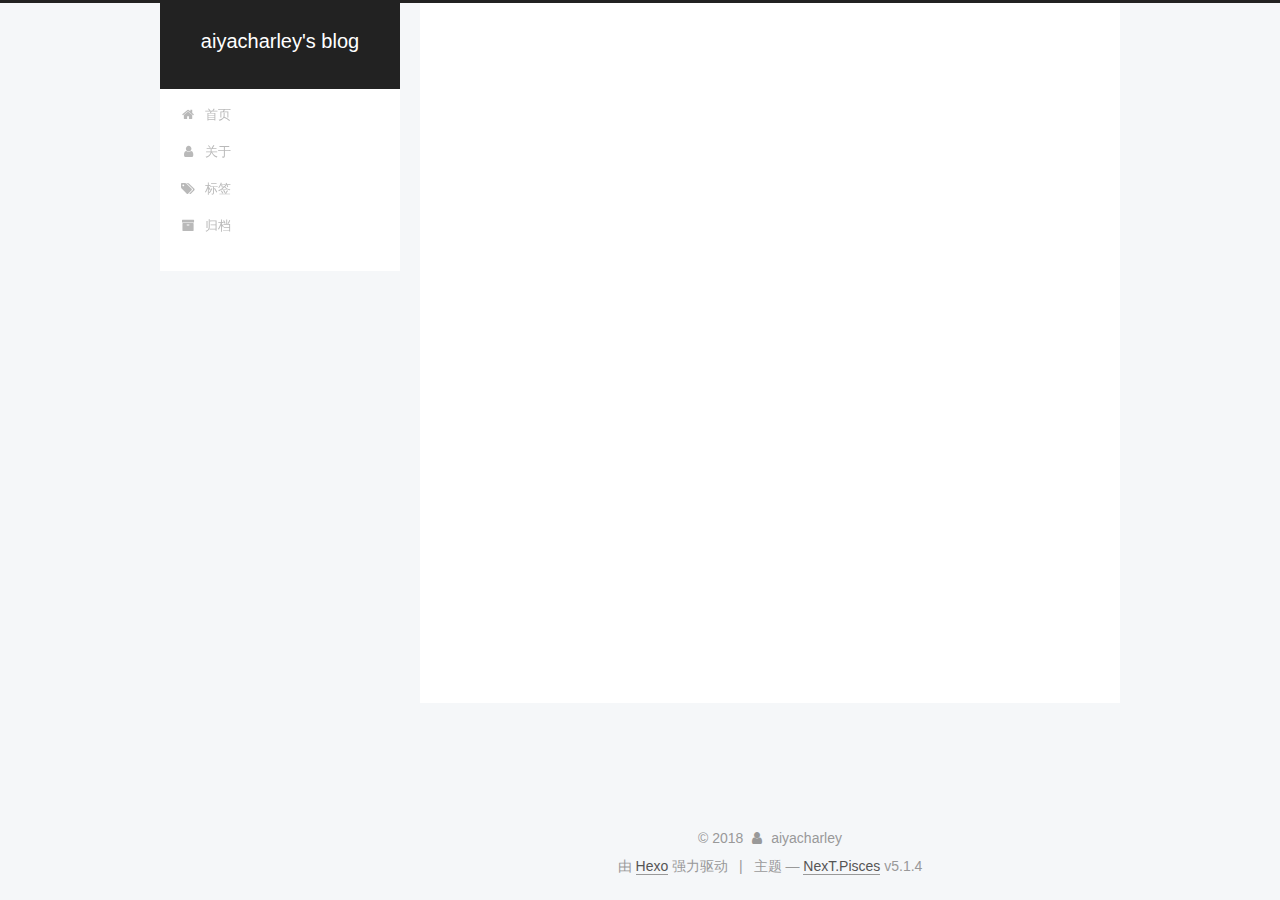
<file: archives/2018/index.html>
<!DOCTYPE html>



  


<html class="theme-next pisces use-motion" lang="zh-Hans">
<head>
  <meta charset="UTF-8"/>
<meta http-equiv="X-UA-Compatible" content="IE=edge" />
<meta name="viewport" content="width=device-width, initial-scale=1, maximum-scale=1"/>
<meta name="theme-color" content="#222">









<meta http-equiv="Cache-Control" content="no-transform" />
<meta http-equiv="Cache-Control" content="no-siteapp" />
















  
  
  <link href="/lib/fancybox/source/jquery.fancybox.css?v=2.1.5" rel="stylesheet" type="text/css" />







<link href="/lib/font-awesome/css/font-awesome.min.css?v=4.6.2" rel="stylesheet" type="text/css" />

<link href="/css/main.css?v=5.1.4" rel="stylesheet" type="text/css" />


  <link rel="apple-touch-icon" sizes="180x180" href="/images/apple-touch-icon-next.png?v=5.1.4">


  <link rel="icon" type="image/png" sizes="32x32" href="/images/favicon-32x32-next.png?v=5.1.4">


  <link rel="icon" type="image/png" sizes="16x16" href="/images/favicon-16x16-next.png?v=5.1.4">


  <link rel="mask-icon" href="/images/logo.svg?v=5.1.4" color="#222">





  <meta name="keywords" content="Hexo, NexT" />










<meta property="og:type" content="website">
<meta property="og:title" content="aiyacharley&#39;s blog">
<meta property="og:url" content="http://yoursite.com/archives/2018/index.html">
<meta property="og:site_name" content="aiyacharley&#39;s blog">
<meta property="og:locale" content="zh-Hans">
<meta name="twitter:card" content="summary">
<meta name="twitter:title" content="aiyacharley&#39;s blog">



<script type="text/javascript" id="hexo.configurations">
  var NexT = window.NexT || {};
  var CONFIG = {
    root: '/',
    scheme: 'Pisces',
    version: '5.1.4',
    sidebar: {"position":"left","display":"post","offset":12,"b2t":false,"scrollpercent":false,"onmobile":false},
    fancybox: true,
    tabs: true,
    motion: {"enable":true,"async":false,"transition":{"post_block":"fadeIn","post_header":"slideDownIn","post_body":"slideDownIn","coll_header":"slideLeftIn","sidebar":"slideUpIn"}},
    duoshuo: {
      userId: '0',
      author: '博主'
    },
    algolia: {
      applicationID: '',
      apiKey: '',
      indexName: '',
      hits: {"per_page":10},
      labels: {"input_placeholder":"Search for Posts","hits_empty":"We didn't find any results for the search: ${query}","hits_stats":"${hits} results found in ${time} ms"}
    }
  };
</script>



  <link rel="canonical" href="http://yoursite.com/archives/2018/"/>





  <title>归档 | aiyacharley's blog</title>
  








</head>

<body itemscope itemtype="http://schema.org/WebPage" lang="zh-Hans">

  
  
    
  

  <div class="container sidebar-position-left page-archive">
    <div class="headband"></div>
    <a href="https://github.com/aiyacharley">
    <header id="header" class="header" itemscope itemtype="http://schema.org/WPHeader">
      <div class="header-inner"><div class="site-brand-wrapper">
  <div class="site-meta ">
    

    <div class="custom-logo-site-title">
      <a href="/"  class="brand" rel="start">
        <span class="logo-line-before"><i></i></span>
        <span class="site-title">aiyacharley's blog</span>
        <span class="logo-line-after"><i></i></span>
      </a>
    </div>
      
        <p class="site-subtitle"></p>
      
  </div>

  <div class="site-nav-toggle">
    <button>
      <span class="btn-bar"></span>
      <span class="btn-bar"></span>
      <span class="btn-bar"></span>
    </button>
  </div>
</div>

<nav class="site-nav">
  

  
    <ul id="menu" class="menu">
      
        
        <li class="menu-item menu-item-home">
          <a href="/" rel="section">
            
              <i class="menu-item-icon fa fa-fw fa-home"></i> <br />
            
            首页
          </a>
        </li>
      
        
        <li class="menu-item menu-item-about">
          <a href="/about/" rel="section">
            
              <i class="menu-item-icon fa fa-fw fa-user"></i> <br />
            
            关于
          </a>
        </li>
      
        
        <li class="menu-item menu-item-tags">
          <a href="/tags/" rel="section">
            
              <i class="menu-item-icon fa fa-fw fa-tags"></i> <br />
            
            标签
          </a>
        </li>
      
        
        <li class="menu-item menu-item-archives">
          <a href="/archives/" rel="section">
            
              <i class="menu-item-icon fa fa-fw fa-archive"></i> <br />
            
            归档
          </a>
        </li>
      

      
    </ul>
  

  
</nav>



 </div>
    </header>

    <main id="main" class="main">
      <div class="main-inner">
        <div class="content-wrap">
          <div id="content" class="content">
            

  
  
  
  <div class="post-block archive">
    <div id="posts" class="posts-collapse">
      <span class="archive-move-on"></span>

      <span class="archive-page-counter">
        
        
        
          
        
        嗯..! 目前共计 2 篇日志。 继续努力。
      </span>

      

        
        
        

        
          
          <div class="collection-title">
            <h1 class="archive-year" id="archive-year-2018">2018</h1>
          </div>
        
        

        

  <article class="post post-type-normal" itemscope itemtype="http://schema.org/Article">
    <header class="post-header">

      <h2 class="post-title">
        
            <a class="post-title-link" href="/2018/07/27/My-first-blog/" itemprop="url">
              
                <span itemprop="name">My first blog</span>
              
            </a>
        
      </h2>

      <div class="post-meta">
        <time class="post-time" itemprop="dateCreated"
              datetime="2018-07-27T10:55:31+08:00"
              content="2018-07-27" >
          07-27
        </time>
      </div>

    </header>
  </article>



      

        
        
        

        
        

        

  <article class="post post-type-normal" itemscope itemtype="http://schema.org/Article">
    <header class="post-header">

      <h2 class="post-title">
        
            <a class="post-title-link" href="/2018/07/27/hello-world/" itemprop="url">
              
                <span itemprop="name">Hello World</span>
              
            </a>
        
      </h2>

      <div class="post-meta">
        <time class="post-time" itemprop="dateCreated"
              datetime="2018-07-27T10:33:20+08:00"
              content="2018-07-27" >
          07-27
        </time>
      </div>

    </header>
  </article>



      

    </div>
  </div>
  
  
  

  



          </div>
          


          

        </div>
        
          
  
  <div class="sidebar-toggle">
    <div class="sidebar-toggle-line-wrap">
      <span class="sidebar-toggle-line sidebar-toggle-line-first"></span>
      <span class="sidebar-toggle-line sidebar-toggle-line-middle"></span>
      <span class="sidebar-toggle-line sidebar-toggle-line-last"></span>
    </div>
  </div>

  <aside id="sidebar" class="sidebar">
    
    <div class="sidebar-inner">

      

      

      <section class="site-overview-wrap sidebar-panel sidebar-panel-active">
        <div class="site-overview">
          <div class="site-author motion-element" itemprop="author" itemscope itemtype="http://schema.org/Person">
            
              <p class="site-author-name" itemprop="name">aiyacharley</p>
              <p class="site-description motion-element" itemprop="description"></p>
          </div>

          <nav class="site-state motion-element">

            
              <div class="site-state-item site-state-posts">
              
                <a href="/archives/">
              
                  <span class="site-state-item-count">2</span>
                  <span class="site-state-item-name">日志</span>
                </a>
              </div>
            

            

            

          </nav>

          

          

          
          

          
          

          

        </div>
      </section>

      

      

    </div>
  </aside>


        
      </div>
    </main>

    <footer id="footer" class="footer">
      <div class="footer-inner">
        <div class="copyright">&copy; <span itemprop="copyrightYear">2018</span>
  <span class="with-love">
    <i class="fa fa-user"></i>
  </span>
  <span class="author" itemprop="copyrightHolder">aiyacharley</span>

  
</div>


  <div class="powered-by">由 <a class="theme-link" target="_blank" href="https://hexo.io">Hexo</a> 强力驱动</div>



  <span class="post-meta-divider">|</span>



  <div class="theme-info">主题 &mdash; <a class="theme-link" target="_blank" href="https://github.com/iissnan/hexo-theme-next">NexT.Pisces</a> v5.1.4</div>




        







        
      </div>
    </footer>

    
      <div class="back-to-top">
        <i class="fa fa-arrow-up"></i>
        
      </div>
    

    

  </div>

  

<script type="text/javascript">
  if (Object.prototype.toString.call(window.Promise) !== '[object Function]') {
    window.Promise = null;
  }
</script>









  












  
  
    <script type="text/javascript" src="/lib/jquery/index.js?v=2.1.3"></script>
  

  
  
    <script type="text/javascript" src="/lib/fastclick/lib/fastclick.min.js?v=1.0.6"></script>
  

  
  
    <script type="text/javascript" src="/lib/jquery_lazyload/jquery.lazyload.js?v=1.9.7"></script>
  

  
  
    <script type="text/javascript" src="/lib/velocity/velocity.min.js?v=1.2.1"></script>
  

  
  
    <script type="text/javascript" src="/lib/velocity/velocity.ui.min.js?v=1.2.1"></script>
  

  
  
    <script type="text/javascript" src="/lib/fancybox/source/jquery.fancybox.pack.js?v=2.1.5"></script>
  


  


  <script type="text/javascript" src="/js/src/utils.js?v=5.1.4"></script>

  <script type="text/javascript" src="/js/src/motion.js?v=5.1.4"></script>



  
  


  <script type="text/javascript" src="/js/src/affix.js?v=5.1.4"></script>

  <script type="text/javascript" src="/js/src/schemes/pisces.js?v=5.1.4"></script>



  

  


  <script type="text/javascript" src="/js/src/bootstrap.js?v=5.1.4"></script>



  


  




	





  





  












  





  

  

  

  
  

  

  

  

</body>
</html>
</file>
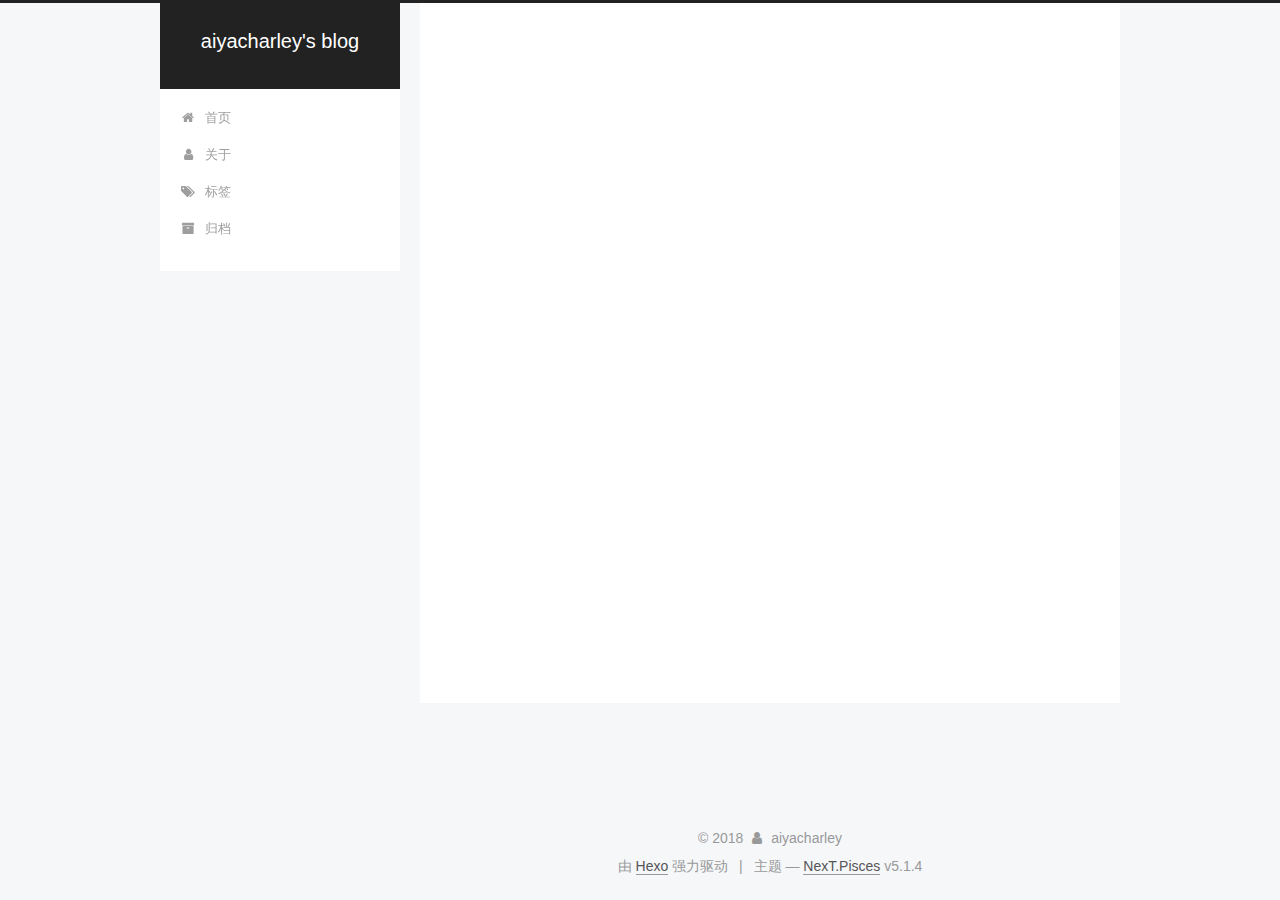
<file: archives/2018/07/index.html>
<!DOCTYPE html>



  


<html class="theme-next pisces use-motion" lang="zh-Hans">
<head>
  <meta charset="UTF-8"/>
<meta http-equiv="X-UA-Compatible" content="IE=edge" />
<meta name="viewport" content="width=device-width, initial-scale=1, maximum-scale=1"/>
<meta name="theme-color" content="#222">









<meta http-equiv="Cache-Control" content="no-transform" />
<meta http-equiv="Cache-Control" content="no-siteapp" />
















  
  
  <link href="/lib/fancybox/source/jquery.fancybox.css?v=2.1.5" rel="stylesheet" type="text/css" />







<link href="/lib/font-awesome/css/font-awesome.min.css?v=4.6.2" rel="stylesheet" type="text/css" />

<link href="/css/main.css?v=5.1.4" rel="stylesheet" type="text/css" />


  <link rel="apple-touch-icon" sizes="180x180" href="/images/apple-touch-icon-next.png?v=5.1.4">


  <link rel="icon" type="image/png" sizes="32x32" href="/images/favicon-32x32-next.png?v=5.1.4">


  <link rel="icon" type="image/png" sizes="16x16" href="/images/favicon-16x16-next.png?v=5.1.4">


  <link rel="mask-icon" href="/images/logo.svg?v=5.1.4" color="#222">





  <meta name="keywords" content="Hexo, NexT" />










<meta property="og:type" content="website">
<meta property="og:title" content="aiyacharley&#39;s blog">
<meta property="og:url" content="http://yoursite.com/archives/2018/07/index.html">
<meta property="og:site_name" content="aiyacharley&#39;s blog">
<meta property="og:locale" content="zh-Hans">
<meta name="twitter:card" content="summary">
<meta name="twitter:title" content="aiyacharley&#39;s blog">



<script type="text/javascript" id="hexo.configurations">
  var NexT = window.NexT || {};
  var CONFIG = {
    root: '/',
    scheme: 'Pisces',
    version: '5.1.4',
    sidebar: {"position":"left","display":"post","offset":12,"b2t":false,"scrollpercent":false,"onmobile":false},
    fancybox: true,
    tabs: true,
    motion: {"enable":true,"async":false,"transition":{"post_block":"fadeIn","post_header":"slideDownIn","post_body":"slideDownIn","coll_header":"slideLeftIn","sidebar":"slideUpIn"}},
    duoshuo: {
      userId: '0',
      author: '博主'
    },
    algolia: {
      applicationID: '',
      apiKey: '',
      indexName: '',
      hits: {"per_page":10},
      labels: {"input_placeholder":"Search for Posts","hits_empty":"We didn't find any results for the search: ${query}","hits_stats":"${hits} results found in ${time} ms"}
    }
  };
</script>



  <link rel="canonical" href="http://yoursite.com/archives/2018/07/"/>





  <title>归档 | aiyacharley's blog</title>
  








</head>

<body itemscope itemtype="http://schema.org/WebPage" lang="zh-Hans">

  
  
    
  

  <div class="container sidebar-position-left page-archive">
    <div class="headband"></div>
    <a href="https://github.com/aiyacharley">
    <header id="header" class="header" itemscope itemtype="http://schema.org/WPHeader">
      <div class="header-inner"><div class="site-brand-wrapper">
  <div class="site-meta ">
    

    <div class="custom-logo-site-title">
      <a href="/"  class="brand" rel="start">
        <span class="logo-line-before"><i></i></span>
        <span class="site-title">aiyacharley's blog</span>
        <span class="logo-line-after"><i></i></span>
      </a>
    </div>
      
        <p class="site-subtitle"></p>
      
  </div>

  <div class="site-nav-toggle">
    <button>
      <span class="btn-bar"></span>
      <span class="btn-bar"></span>
      <span class="btn-bar"></span>
    </button>
  </div>
</div>

<nav class="site-nav">
  

  
    <ul id="menu" class="menu">
      
        
        <li class="menu-item menu-item-home">
          <a href="/" rel="section">
            
              <i class="menu-item-icon fa fa-fw fa-home"></i> <br />
            
            首页
          </a>
        </li>
      
        
        <li class="menu-item menu-item-about">
          <a href="/about/" rel="section">
            
              <i class="menu-item-icon fa fa-fw fa-user"></i> <br />
            
            关于
          </a>
        </li>
      
        
        <li class="menu-item menu-item-tags">
          <a href="/tags/" rel="section">
            
              <i class="menu-item-icon fa fa-fw fa-tags"></i> <br />
            
            标签
          </a>
        </li>
      
        
        <li class="menu-item menu-item-archives">
          <a href="/archives/" rel="section">
            
              <i class="menu-item-icon fa fa-fw fa-archive"></i> <br />
            
            归档
          </a>
        </li>
      

      
    </ul>
  

  
</nav>



 </div>
    </header>

    <main id="main" class="main">
      <div class="main-inner">
        <div class="content-wrap">
          <div id="content" class="content">
            

  
  
  
  <div class="post-block archive">
    <div id="posts" class="posts-collapse">
      <span class="archive-move-on"></span>

      <span class="archive-page-counter">
        
        
        
          
        
        嗯..! 目前共计 2 篇日志。 继续努力。
      </span>

      

        
        
        

        
          
          <div class="collection-title">
            <h1 class="archive-year" id="archive-year-2018">2018</h1>
          </div>
        
        

        

  <article class="post post-type-normal" itemscope itemtype="http://schema.org/Article">
    <header class="post-header">

      <h2 class="post-title">
        
            <a class="post-title-link" href="/2018/07/27/My-first-blog/" itemprop="url">
              
                <span itemprop="name">My first blog</span>
              
            </a>
        
      </h2>

      <div class="post-meta">
        <time class="post-time" itemprop="dateCreated"
              datetime="2018-07-27T10:55:31+08:00"
              content="2018-07-27" >
          07-27
        </time>
      </div>

    </header>
  </article>



      

        
        
        

        
        

        

  <article class="post post-type-normal" itemscope itemtype="http://schema.org/Article">
    <header class="post-header">

      <h2 class="post-title">
        
            <a class="post-title-link" href="/2018/07/27/hello-world/" itemprop="url">
              
                <span itemprop="name">Hello World</span>
              
            </a>
        
      </h2>

      <div class="post-meta">
        <time class="post-time" itemprop="dateCreated"
              datetime="2018-07-27T10:33:20+08:00"
              content="2018-07-27" >
          07-27
        </time>
      </div>

    </header>
  </article>



      

    </div>
  </div>
  
  
  

  



          </div>
          


          

        </div>
        
          
  
  <div class="sidebar-toggle">
    <div class="sidebar-toggle-line-wrap">
      <span class="sidebar-toggle-line sidebar-toggle-line-first"></span>
      <span class="sidebar-toggle-line sidebar-toggle-line-middle"></span>
      <span class="sidebar-toggle-line sidebar-toggle-line-last"></span>
    </div>
  </div>

  <aside id="sidebar" class="sidebar">
    
    <div class="sidebar-inner">

      

      

      <section class="site-overview-wrap sidebar-panel sidebar-panel-active">
        <div class="site-overview">
          <div class="site-author motion-element" itemprop="author" itemscope itemtype="http://schema.org/Person">
            
              <p class="site-author-name" itemprop="name">aiyacharley</p>
              <p class="site-description motion-element" itemprop="description"></p>
          </div>

          <nav class="site-state motion-element">

            
              <div class="site-state-item site-state-posts">
              
                <a href="/archives/">
              
                  <span class="site-state-item-count">2</span>
                  <span class="site-state-item-name">日志</span>
                </a>
              </div>
            

            

            

          </nav>

          

          

          
          

          
          

          

        </div>
      </section>

      

      

    </div>
  </aside>


        
      </div>
    </main>

    <footer id="footer" class="footer">
      <div class="footer-inner">
        <div class="copyright">&copy; <span itemprop="copyrightYear">2018</span>
  <span class="with-love">
    <i class="fa fa-user"></i>
  </span>
  <span class="author" itemprop="copyrightHolder">aiyacharley</span>

  
</div>


  <div class="powered-by">由 <a class="theme-link" target="_blank" href="https://hexo.io">Hexo</a> 强力驱动</div>



  <span class="post-meta-divider">|</span>



  <div class="theme-info">主题 &mdash; <a class="theme-link" target="_blank" href="https://github.com/iissnan/hexo-theme-next">NexT.Pisces</a> v5.1.4</div>




        







        
      </div>
    </footer>

    
      <div class="back-to-top">
        <i class="fa fa-arrow-up"></i>
        
      </div>
    

    

  </div>

  

<script type="text/javascript">
  if (Object.prototype.toString.call(window.Promise) !== '[object Function]') {
    window.Promise = null;
  }
</script>









  












  
  
    <script type="text/javascript" src="/lib/jquery/index.js?v=2.1.3"></script>
  

  
  
    <script type="text/javascript" src="/lib/fastclick/lib/fastclick.min.js?v=1.0.6"></script>
  

  
  
    <script type="text/javascript" src="/lib/jquery_lazyload/jquery.lazyload.js?v=1.9.7"></script>
  

  
  
    <script type="text/javascript" src="/lib/velocity/velocity.min.js?v=1.2.1"></script>
  

  
  
    <script type="text/javascript" src="/lib/velocity/velocity.ui.min.js?v=1.2.1"></script>
  

  
  
    <script type="text/javascript" src="/lib/fancybox/source/jquery.fancybox.pack.js?v=2.1.5"></script>
  


  


  <script type="text/javascript" src="/js/src/utils.js?v=5.1.4"></script>

  <script type="text/javascript" src="/js/src/motion.js?v=5.1.4"></script>



  
  


  <script type="text/javascript" src="/js/src/affix.js?v=5.1.4"></script>

  <script type="text/javascript" src="/js/src/schemes/pisces.js?v=5.1.4"></script>



  

  


  <script type="text/javascript" src="/js/src/bootstrap.js?v=5.1.4"></script>



  


  




	





  





  












  





  

  

  

  
  

  

  

  

</body>
</html>
</file>
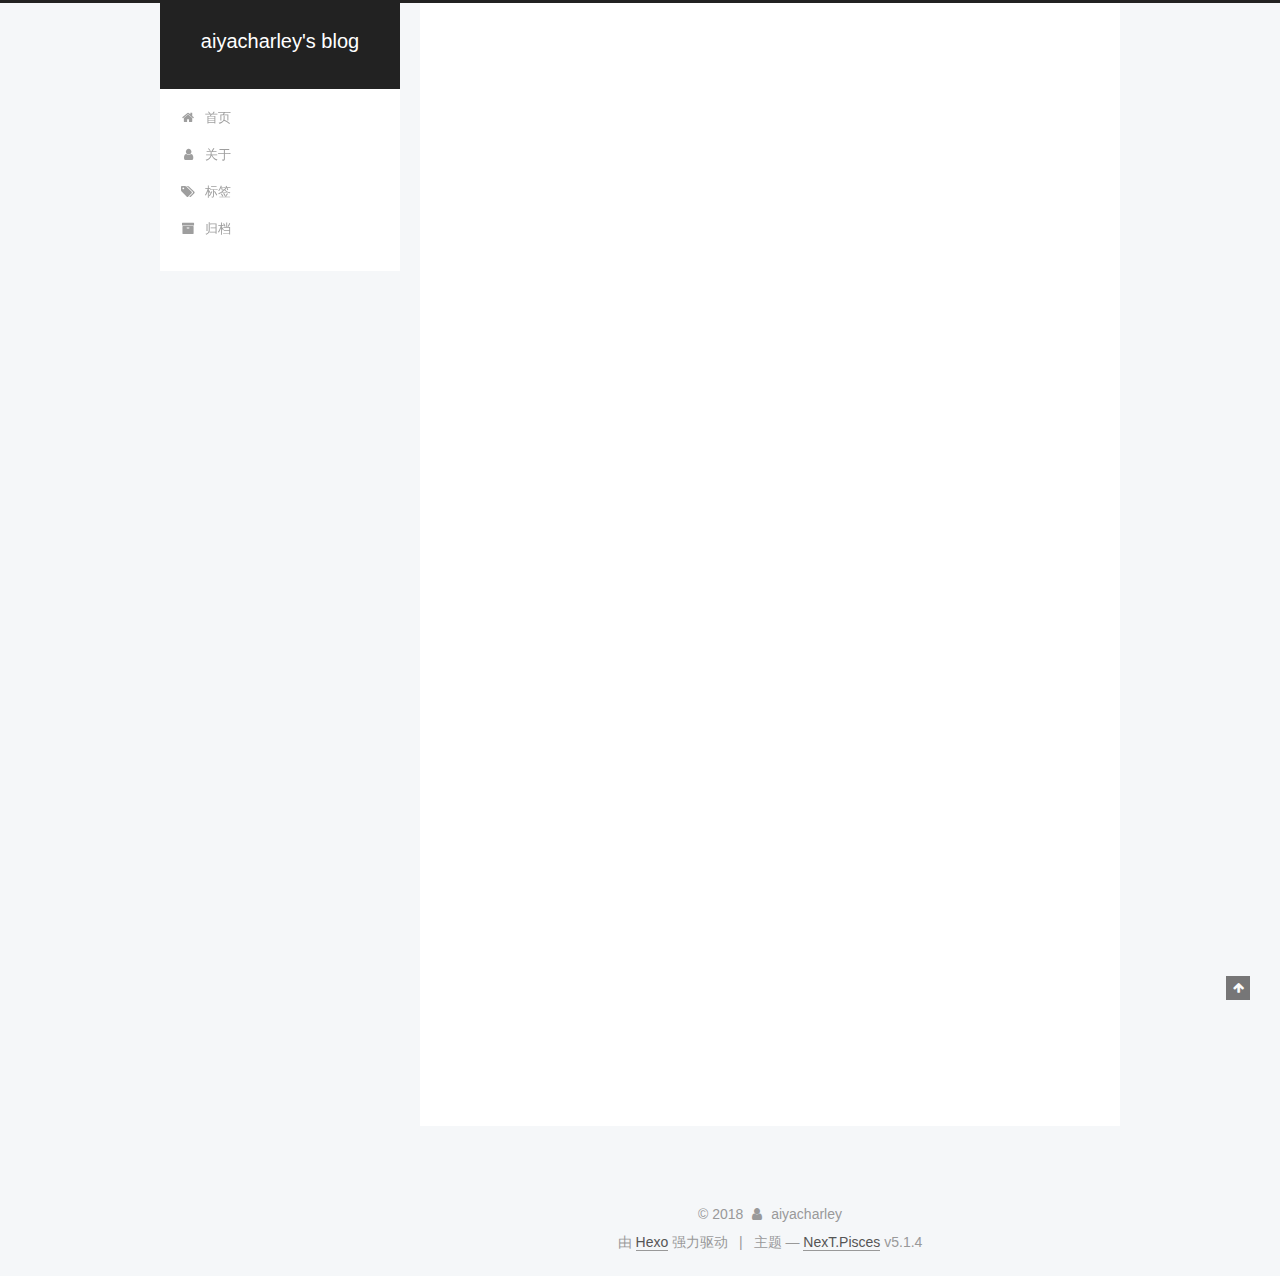
<file: 2018/07/27/hello-world/index.html>
<!DOCTYPE html>



  


<html class="theme-next pisces use-motion" lang="zh-Hans">
<head>
  <meta charset="UTF-8"/>
<meta http-equiv="X-UA-Compatible" content="IE=edge" />
<meta name="viewport" content="width=device-width, initial-scale=1, maximum-scale=1"/>
<meta name="theme-color" content="#222">









<meta http-equiv="Cache-Control" content="no-transform" />
<meta http-equiv="Cache-Control" content="no-siteapp" />
















  
  
  <link href="/lib/fancybox/source/jquery.fancybox.css?v=2.1.5" rel="stylesheet" type="text/css" />







<link href="/lib/font-awesome/css/font-awesome.min.css?v=4.6.2" rel="stylesheet" type="text/css" />

<link href="/css/main.css?v=5.1.4" rel="stylesheet" type="text/css" />


  <link rel="apple-touch-icon" sizes="180x180" href="/images/apple-touch-icon-next.png?v=5.1.4">


  <link rel="icon" type="image/png" sizes="32x32" href="/images/favicon-32x32-next.png?v=5.1.4">


  <link rel="icon" type="image/png" sizes="16x16" href="/images/favicon-16x16-next.png?v=5.1.4">


  <link rel="mask-icon" href="/images/logo.svg?v=5.1.4" color="#222">





  <meta name="keywords" content="Hexo, NexT" />










<meta name="description" content="Welcome to Hexo! This is your very first post. Check documentation for more info. If you get any problems when using Hexo, you can find the answer in troubleshooting or you can ask me on GitHub. Quick">
<meta property="og:type" content="article">
<meta property="og:title" content="Hello World">
<meta property="og:url" content="http://yoursite.com/2018/07/27/hello-world/index.html">
<meta property="og:site_name" content="aiyacharley&#39;s blog">
<meta property="og:description" content="Welcome to Hexo! This is your very first post. Check documentation for more info. If you get any problems when using Hexo, you can find the answer in troubleshooting or you can ask me on GitHub. Quick">
<meta property="og:locale" content="zh-Hans">
<meta property="og:updated_time" content="2018-07-27T02:33:20.726Z">
<meta name="twitter:card" content="summary">
<meta name="twitter:title" content="Hello World">
<meta name="twitter:description" content="Welcome to Hexo! This is your very first post. Check documentation for more info. If you get any problems when using Hexo, you can find the answer in troubleshooting or you can ask me on GitHub. Quick">



<script type="text/javascript" id="hexo.configurations">
  var NexT = window.NexT || {};
  var CONFIG = {
    root: '/',
    scheme: 'Pisces',
    version: '5.1.4',
    sidebar: {"position":"left","display":"post","offset":12,"b2t":false,"scrollpercent":false,"onmobile":false},
    fancybox: true,
    tabs: true,
    motion: {"enable":true,"async":false,"transition":{"post_block":"fadeIn","post_header":"slideDownIn","post_body":"slideDownIn","coll_header":"slideLeftIn","sidebar":"slideUpIn"}},
    duoshuo: {
      userId: '0',
      author: '博主'
    },
    algolia: {
      applicationID: '',
      apiKey: '',
      indexName: '',
      hits: {"per_page":10},
      labels: {"input_placeholder":"Search for Posts","hits_empty":"We didn't find any results for the search: ${query}","hits_stats":"${hits} results found in ${time} ms"}
    }
  };
</script>



  <link rel="canonical" href="http://yoursite.com/2018/07/27/hello-world/"/>





  <title>Hello World | aiyacharley's blog</title>
  








</head>

<body itemscope itemtype="http://schema.org/WebPage" lang="zh-Hans">

  
  
    
  

  <div class="container sidebar-position-left page-post-detail">
    <div class="headband"></div>
    <a href="https://github.com/aiyacharley">
    <header id="header" class="header" itemscope itemtype="http://schema.org/WPHeader">
      <div class="header-inner"><div class="site-brand-wrapper">
  <div class="site-meta ">
    

    <div class="custom-logo-site-title">
      <a href="/"  class="brand" rel="start">
        <span class="logo-line-before"><i></i></span>
        <span class="site-title">aiyacharley's blog</span>
        <span class="logo-line-after"><i></i></span>
      </a>
    </div>
      
        <p class="site-subtitle"></p>
      
  </div>

  <div class="site-nav-toggle">
    <button>
      <span class="btn-bar"></span>
      <span class="btn-bar"></span>
      <span class="btn-bar"></span>
    </button>
  </div>
</div>

<nav class="site-nav">
  

  
    <ul id="menu" class="menu">
      
        
        <li class="menu-item menu-item-home">
          <a href="/" rel="section">
            
              <i class="menu-item-icon fa fa-fw fa-home"></i> <br />
            
            首页
          </a>
        </li>
      
        
        <li class="menu-item menu-item-about">
          <a href="/about/" rel="section">
            
              <i class="menu-item-icon fa fa-fw fa-user"></i> <br />
            
            关于
          </a>
        </li>
      
        
        <li class="menu-item menu-item-tags">
          <a href="/tags/" rel="section">
            
              <i class="menu-item-icon fa fa-fw fa-tags"></i> <br />
            
            标签
          </a>
        </li>
      
        
        <li class="menu-item menu-item-archives">
          <a href="/archives/" rel="section">
            
              <i class="menu-item-icon fa fa-fw fa-archive"></i> <br />
            
            归档
          </a>
        </li>
      

      
    </ul>
  

  
</nav>



 </div>
    </header>

    <main id="main" class="main">
      <div class="main-inner">
        <div class="content-wrap">
          <div id="content" class="content">
            

  <div id="posts" class="posts-expand">
    

  

  
  
  

  <article class="post post-type-normal" itemscope itemtype="http://schema.org/Article">
  
  
  
  <div class="post-block">
    <link itemprop="mainEntityOfPage" href="http://yoursite.com/2018/07/27/hello-world/">

    <span hidden itemprop="author" itemscope itemtype="http://schema.org/Person">
      <meta itemprop="name" content="aiyacharley">
      <meta itemprop="description" content="">
      <meta itemprop="image" content="/images/avatar.gif">
    </span>

    <span hidden itemprop="publisher" itemscope itemtype="http://schema.org/Organization">
      <meta itemprop="name" content="aiyacharley's blog">
    </span>

    
      <header class="post-header">

        
        
          <h1 class="post-title" itemprop="name headline">Hello World</h1>
        

        <div class="post-meta">
          <span class="post-time">
            
              <span class="post-meta-item-icon">
                <i class="fa fa-calendar-o"></i>
              </span>
              
                <span class="post-meta-item-text">发表于</span>
              
              <time title="创建于" itemprop="dateCreated datePublished" datetime="2018-07-27T10:33:20+08:00">
                2018-07-27
              </time>
            

            

            
          </span>

          

          
            
          

          
          

          

          

          

        </div>
      </header>
    

    
    
    
    <div class="post-body" itemprop="articleBody">

      
      

      
        <p>Welcome to <a href="https://hexo.io/" target="_blank" rel="noopener">Hexo</a>! This is your very first post. Check <a href="https://hexo.io/docs/" target="_blank" rel="noopener">documentation</a> for more info. If you get any problems when using Hexo, you can find the answer in <a href="https://hexo.io/docs/troubleshooting.html" target="_blank" rel="noopener">troubleshooting</a> or you can ask me on <a href="https://github.com/hexojs/hexo/issues" target="_blank" rel="noopener">GitHub</a>.</p>
<h2 id="Quick-Start"><a href="#Quick-Start" class="headerlink" title="Quick Start"></a>Quick Start</h2><h3 id="Create-a-new-post"><a href="#Create-a-new-post" class="headerlink" title="Create a new post"></a>Create a new post</h3><figure class="highlight bash"><table><tr><td class="gutter"><pre><span class="line">1</span><br></pre></td><td class="code"><pre><span class="line">$ hexo new <span class="string">"My New Post"</span></span><br></pre></td></tr></table></figure>
<p>More info: <a href="https://hexo.io/docs/writing.html" target="_blank" rel="noopener">Writing</a></p>
<h3 id="Run-server"><a href="#Run-server" class="headerlink" title="Run server"></a>Run server</h3><figure class="highlight bash"><table><tr><td class="gutter"><pre><span class="line">1</span><br></pre></td><td class="code"><pre><span class="line">$ hexo server</span><br></pre></td></tr></table></figure>
<p>More info: <a href="https://hexo.io/docs/server.html" target="_blank" rel="noopener">Server</a></p>
<h3 id="Generate-static-files"><a href="#Generate-static-files" class="headerlink" title="Generate static files"></a>Generate static files</h3><figure class="highlight bash"><table><tr><td class="gutter"><pre><span class="line">1</span><br></pre></td><td class="code"><pre><span class="line">$ hexo generate</span><br></pre></td></tr></table></figure>
<p>More info: <a href="https://hexo.io/docs/generating.html" target="_blank" rel="noopener">Generating</a></p>
<h3 id="Deploy-to-remote-sites"><a href="#Deploy-to-remote-sites" class="headerlink" title="Deploy to remote sites"></a>Deploy to remote sites</h3><figure class="highlight bash"><table><tr><td class="gutter"><pre><span class="line">1</span><br></pre></td><td class="code"><pre><span class="line">$ hexo deploy</span><br></pre></td></tr></table></figure>
<p>More info: <a href="https://hexo.io/docs/deployment.html" target="_blank" rel="noopener">Deployment</a></p>

      
    </div>
    
    
    

    

    

    

    <footer class="post-footer">
      

      
      
      

      
        <div class="post-nav">
          <div class="post-nav-next post-nav-item">
            
          </div>

          <span class="post-nav-divider"></span>

          <div class="post-nav-prev post-nav-item">
            
              <a href="/2018/07/27/My-first-blog/" rel="prev" title="My first blog">
                My first blog <i class="fa fa-chevron-right"></i>
              </a>
            
          </div>
        </div>
      

      
      
    </footer>
  </div>
  
  
  
  </article>



    <div class="post-spread">
      
    </div>
  </div>


          </div>
          


          

  



        </div>
        
          
  
  <div class="sidebar-toggle">
    <div class="sidebar-toggle-line-wrap">
      <span class="sidebar-toggle-line sidebar-toggle-line-first"></span>
      <span class="sidebar-toggle-line sidebar-toggle-line-middle"></span>
      <span class="sidebar-toggle-line sidebar-toggle-line-last"></span>
    </div>
  </div>

  <aside id="sidebar" class="sidebar">
    
    <div class="sidebar-inner">

      

      
        <ul class="sidebar-nav motion-element">
          <li class="sidebar-nav-toc sidebar-nav-active" data-target="post-toc-wrap">
            文章目录
          </li>
          <li class="sidebar-nav-overview" data-target="site-overview-wrap">
            站点概览
          </li>
        </ul>
      

      <section class="site-overview-wrap sidebar-panel">
        <div class="site-overview">
          <div class="site-author motion-element" itemprop="author" itemscope itemtype="http://schema.org/Person">
            
              <p class="site-author-name" itemprop="name">aiyacharley</p>
              <p class="site-description motion-element" itemprop="description"></p>
          </div>

          <nav class="site-state motion-element">

            
              <div class="site-state-item site-state-posts">
              
                <a href="/archives/">
              
                  <span class="site-state-item-count">2</span>
                  <span class="site-state-item-name">日志</span>
                </a>
              </div>
            

            

            

          </nav>

          

          

          
          

          
          

          

        </div>
      </section>

      
      <!--noindex-->
        <section class="post-toc-wrap motion-element sidebar-panel sidebar-panel-active">
          <div class="post-toc">

            
              
            

            
              <div class="post-toc-content"><ol class="nav"><li class="nav-item nav-level-2"><a class="nav-link" href="#Quick-Start"><span class="nav-number">1.</span> <span class="nav-text">Quick Start</span></a><ol class="nav-child"><li class="nav-item nav-level-3"><a class="nav-link" href="#Create-a-new-post"><span class="nav-number">1.1.</span> <span class="nav-text">Create a new post</span></a></li><li class="nav-item nav-level-3"><a class="nav-link" href="#Run-server"><span class="nav-number">1.2.</span> <span class="nav-text">Run server</span></a></li><li class="nav-item nav-level-3"><a class="nav-link" href="#Generate-static-files"><span class="nav-number">1.3.</span> <span class="nav-text">Generate static files</span></a></li><li class="nav-item nav-level-3"><a class="nav-link" href="#Deploy-to-remote-sites"><span class="nav-number">1.4.</span> <span class="nav-text">Deploy to remote sites</span></a></li></ol></li></ol></div>
            

          </div>
        </section>
      <!--/noindex-->
      

      

    </div>
  </aside>


        
      </div>
    </main>

    <footer id="footer" class="footer">
      <div class="footer-inner">
        <div class="copyright">&copy; <span itemprop="copyrightYear">2018</span>
  <span class="with-love">
    <i class="fa fa-user"></i>
  </span>
  <span class="author" itemprop="copyrightHolder">aiyacharley</span>

  
</div>


  <div class="powered-by">由 <a class="theme-link" target="_blank" href="https://hexo.io">Hexo</a> 强力驱动</div>



  <span class="post-meta-divider">|</span>



  <div class="theme-info">主题 &mdash; <a class="theme-link" target="_blank" href="https://github.com/iissnan/hexo-theme-next">NexT.Pisces</a> v5.1.4</div>




        







        
      </div>
    </footer>

    
      <div class="back-to-top">
        <i class="fa fa-arrow-up"></i>
        
      </div>
    

    

  </div>

  

<script type="text/javascript">
  if (Object.prototype.toString.call(window.Promise) !== '[object Function]') {
    window.Promise = null;
  }
</script>









  












  
  
    <script type="text/javascript" src="/lib/jquery/index.js?v=2.1.3"></script>
  

  
  
    <script type="text/javascript" src="/lib/fastclick/lib/fastclick.min.js?v=1.0.6"></script>
  

  
  
    <script type="text/javascript" src="/lib/jquery_lazyload/jquery.lazyload.js?v=1.9.7"></script>
  

  
  
    <script type="text/javascript" src="/lib/velocity/velocity.min.js?v=1.2.1"></script>
  

  
  
    <script type="text/javascript" src="/lib/velocity/velocity.ui.min.js?v=1.2.1"></script>
  

  
  
    <script type="text/javascript" src="/lib/fancybox/source/jquery.fancybox.pack.js?v=2.1.5"></script>
  


  


  <script type="text/javascript" src="/js/src/utils.js?v=5.1.4"></script>

  <script type="text/javascript" src="/js/src/motion.js?v=5.1.4"></script>



  
  


  <script type="text/javascript" src="/js/src/affix.js?v=5.1.4"></script>

  <script type="text/javascript" src="/js/src/schemes/pisces.js?v=5.1.4"></script>



  
  <script type="text/javascript" src="/js/src/scrollspy.js?v=5.1.4"></script>
<script type="text/javascript" src="/js/src/post-details.js?v=5.1.4"></script>



  


  <script type="text/javascript" src="/js/src/bootstrap.js?v=5.1.4"></script>



  


  




	





  





  












  





  

  

  

  
  

  

  

  

</body>
</html>
</file>
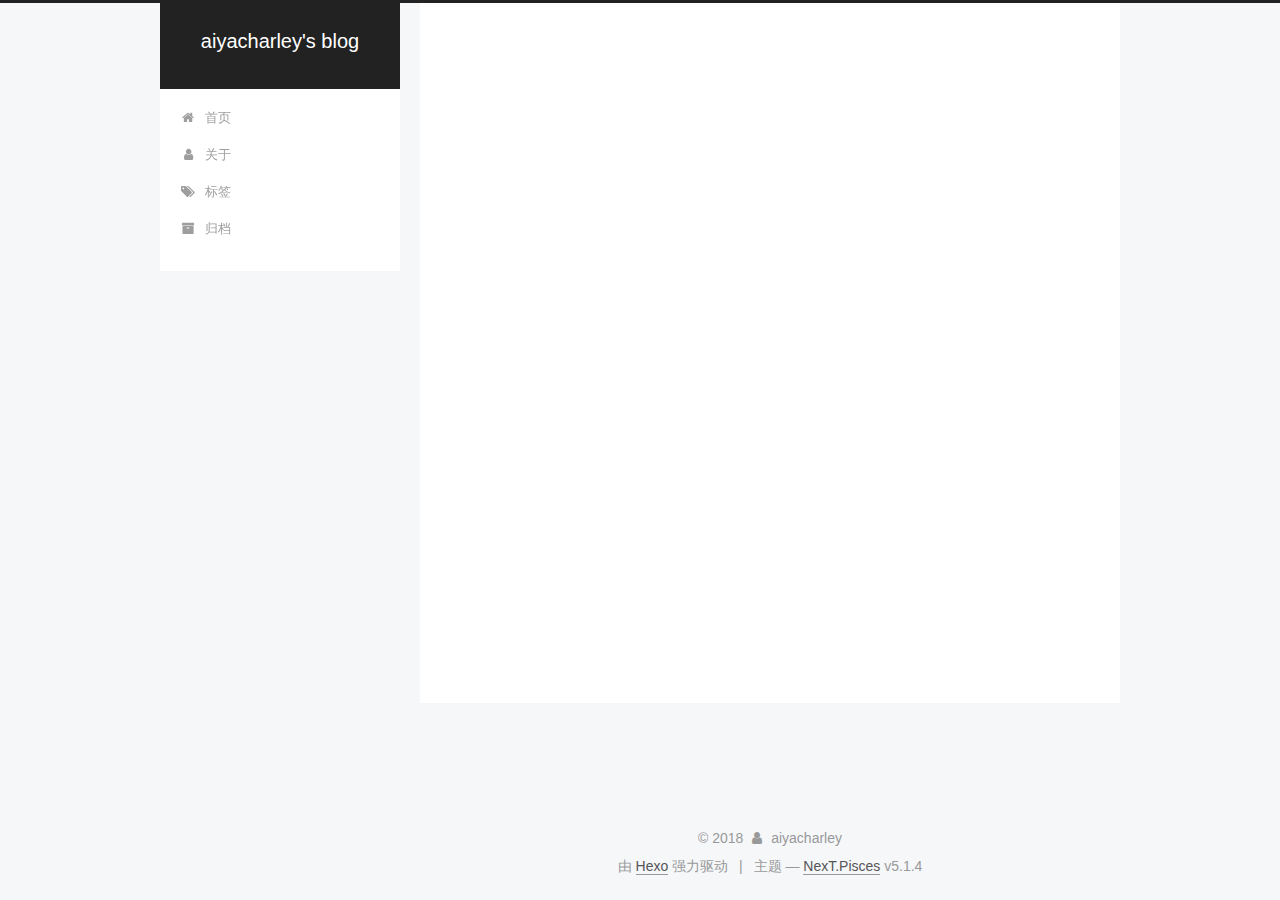
<file: 2018/07/27/My-first-blog/index.html>
<!DOCTYPE html>



  


<html class="theme-next pisces use-motion" lang="zh-Hans">
<head>
  <meta charset="UTF-8"/>
<meta http-equiv="X-UA-Compatible" content="IE=edge" />
<meta name="viewport" content="width=device-width, initial-scale=1, maximum-scale=1"/>
<meta name="theme-color" content="#222">









<meta http-equiv="Cache-Control" content="no-transform" />
<meta http-equiv="Cache-Control" content="no-siteapp" />
















  
  
  <link href="/lib/fancybox/source/jquery.fancybox.css?v=2.1.5" rel="stylesheet" type="text/css" />







<link href="/lib/font-awesome/css/font-awesome.min.css?v=4.6.2" rel="stylesheet" type="text/css" />

<link href="/css/main.css?v=5.1.4" rel="stylesheet" type="text/css" />


  <link rel="apple-touch-icon" sizes="180x180" href="/images/apple-touch-icon-next.png?v=5.1.4">


  <link rel="icon" type="image/png" sizes="32x32" href="/images/favicon-32x32-next.png?v=5.1.4">


  <link rel="icon" type="image/png" sizes="16x16" href="/images/favicon-16x16-next.png?v=5.1.4">


  <link rel="mask-icon" href="/images/logo.svg?v=5.1.4" color="#222">





  <meta name="keywords" content="Hexo, NexT" />










<meta name="description" content="This is a test blog">
<meta property="og:type" content="article">
<meta property="og:title" content="My first blog">
<meta property="og:url" content="http://yoursite.com/2018/07/27/My-first-blog/index.html">
<meta property="og:site_name" content="aiyacharley&#39;s blog">
<meta property="og:description" content="This is a test blog">
<meta property="og:locale" content="zh-Hans">
<meta property="og:updated_time" content="2018-07-27T03:05:48.357Z">
<meta name="twitter:card" content="summary">
<meta name="twitter:title" content="My first blog">
<meta name="twitter:description" content="This is a test blog">



<script type="text/javascript" id="hexo.configurations">
  var NexT = window.NexT || {};
  var CONFIG = {
    root: '/',
    scheme: 'Pisces',
    version: '5.1.4',
    sidebar: {"position":"left","display":"post","offset":12,"b2t":false,"scrollpercent":false,"onmobile":false},
    fancybox: true,
    tabs: true,
    motion: {"enable":true,"async":false,"transition":{"post_block":"fadeIn","post_header":"slideDownIn","post_body":"slideDownIn","coll_header":"slideLeftIn","sidebar":"slideUpIn"}},
    duoshuo: {
      userId: '0',
      author: '博主'
    },
    algolia: {
      applicationID: '',
      apiKey: '',
      indexName: '',
      hits: {"per_page":10},
      labels: {"input_placeholder":"Search for Posts","hits_empty":"We didn't find any results for the search: ${query}","hits_stats":"${hits} results found in ${time} ms"}
    }
  };
</script>



  <link rel="canonical" href="http://yoursite.com/2018/07/27/My-first-blog/"/>





  <title>My first blog | aiyacharley's blog</title>
  








</head>

<body itemscope itemtype="http://schema.org/WebPage" lang="zh-Hans">

  
  
    
  

  <div class="container sidebar-position-left page-post-detail">
    <div class="headband"></div>
    <a href="https://github.com/aiyacharley">
    <header id="header" class="header" itemscope itemtype="http://schema.org/WPHeader">
      <div class="header-inner"><div class="site-brand-wrapper">
  <div class="site-meta ">
    

    <div class="custom-logo-site-title">
      <a href="/"  class="brand" rel="start">
        <span class="logo-line-before"><i></i></span>
        <span class="site-title">aiyacharley's blog</span>
        <span class="logo-line-after"><i></i></span>
      </a>
    </div>
      
        <p class="site-subtitle"></p>
      
  </div>

  <div class="site-nav-toggle">
    <button>
      <span class="btn-bar"></span>
      <span class="btn-bar"></span>
      <span class="btn-bar"></span>
    </button>
  </div>
</div>

<nav class="site-nav">
  

  
    <ul id="menu" class="menu">
      
        
        <li class="menu-item menu-item-home">
          <a href="/" rel="section">
            
              <i class="menu-item-icon fa fa-fw fa-home"></i> <br />
            
            首页
          </a>
        </li>
      
        
        <li class="menu-item menu-item-about">
          <a href="/about/" rel="section">
            
              <i class="menu-item-icon fa fa-fw fa-user"></i> <br />
            
            关于
          </a>
        </li>
      
        
        <li class="menu-item menu-item-tags">
          <a href="/tags/" rel="section">
            
              <i class="menu-item-icon fa fa-fw fa-tags"></i> <br />
            
            标签
          </a>
        </li>
      
        
        <li class="menu-item menu-item-archives">
          <a href="/archives/" rel="section">
            
              <i class="menu-item-icon fa fa-fw fa-archive"></i> <br />
            
            归档
          </a>
        </li>
      

      
    </ul>
  

  
</nav>



 </div>
    </header>

    <main id="main" class="main">
      <div class="main-inner">
        <div class="content-wrap">
          <div id="content" class="content">
            

  <div id="posts" class="posts-expand">
    

  

  
  
  

  <article class="post post-type-normal" itemscope itemtype="http://schema.org/Article">
  
  
  
  <div class="post-block">
    <link itemprop="mainEntityOfPage" href="http://yoursite.com/2018/07/27/My-first-blog/">

    <span hidden itemprop="author" itemscope itemtype="http://schema.org/Person">
      <meta itemprop="name" content="aiyacharley">
      <meta itemprop="description" content="">
      <meta itemprop="image" content="/images/avatar.gif">
    </span>

    <span hidden itemprop="publisher" itemscope itemtype="http://schema.org/Organization">
      <meta itemprop="name" content="aiyacharley's blog">
    </span>

    
      <header class="post-header">

        
        
          <h1 class="post-title" itemprop="name headline">My first blog</h1>
        

        <div class="post-meta">
          <span class="post-time">
            
              <span class="post-meta-item-icon">
                <i class="fa fa-calendar-o"></i>
              </span>
              
                <span class="post-meta-item-text">发表于</span>
              
              <time title="创建于" itemprop="dateCreated datePublished" datetime="2018-07-27T10:55:31+08:00">
                2018-07-27
              </time>
            

            

            
          </span>

          

          
            
          

          
          

          

          

          

        </div>
      </header>
    

    
    
    
    <div class="post-body" itemprop="articleBody">

      
      

      
        <p>This is a test blog</p>

      
    </div>
    
    
    

    

    

    

    <footer class="post-footer">
      

      
      
      

      
        <div class="post-nav">
          <div class="post-nav-next post-nav-item">
            
              <a href="/2018/07/27/hello-world/" rel="next" title="Hello World">
                <i class="fa fa-chevron-left"></i> Hello World
              </a>
            
          </div>

          <span class="post-nav-divider"></span>

          <div class="post-nav-prev post-nav-item">
            
          </div>
        </div>
      

      
      
    </footer>
  </div>
  
  
  
  </article>



    <div class="post-spread">
      
    </div>
  </div>


          </div>
          


          

  



        </div>
        
          
  
  <div class="sidebar-toggle">
    <div class="sidebar-toggle-line-wrap">
      <span class="sidebar-toggle-line sidebar-toggle-line-first"></span>
      <span class="sidebar-toggle-line sidebar-toggle-line-middle"></span>
      <span class="sidebar-toggle-line sidebar-toggle-line-last"></span>
    </div>
  </div>

  <aside id="sidebar" class="sidebar">
    
    <div class="sidebar-inner">

      

      

      <section class="site-overview-wrap sidebar-panel sidebar-panel-active">
        <div class="site-overview">
          <div class="site-author motion-element" itemprop="author" itemscope itemtype="http://schema.org/Person">
            
              <p class="site-author-name" itemprop="name">aiyacharley</p>
              <p class="site-description motion-element" itemprop="description"></p>
          </div>

          <nav class="site-state motion-element">

            
              <div class="site-state-item site-state-posts">
              
                <a href="/archives/">
              
                  <span class="site-state-item-count">2</span>
                  <span class="site-state-item-name">日志</span>
                </a>
              </div>
            

            

            

          </nav>

          

          

          
          

          
          

          

        </div>
      </section>

      

      

    </div>
  </aside>


        
      </div>
    </main>

    <footer id="footer" class="footer">
      <div class="footer-inner">
        <div class="copyright">&copy; <span itemprop="copyrightYear">2018</span>
  <span class="with-love">
    <i class="fa fa-user"></i>
  </span>
  <span class="author" itemprop="copyrightHolder">aiyacharley</span>

  
</div>


  <div class="powered-by">由 <a class="theme-link" target="_blank" href="https://hexo.io">Hexo</a> 强力驱动</div>



  <span class="post-meta-divider">|</span>



  <div class="theme-info">主题 &mdash; <a class="theme-link" target="_blank" href="https://github.com/iissnan/hexo-theme-next">NexT.Pisces</a> v5.1.4</div>




        







        
      </div>
    </footer>

    
      <div class="back-to-top">
        <i class="fa fa-arrow-up"></i>
        
      </div>
    

    

  </div>

  

<script type="text/javascript">
  if (Object.prototype.toString.call(window.Promise) !== '[object Function]') {
    window.Promise = null;
  }
</script>









  












  
  
    <script type="text/javascript" src="/lib/jquery/index.js?v=2.1.3"></script>
  

  
  
    <script type="text/javascript" src="/lib/fastclick/lib/fastclick.min.js?v=1.0.6"></script>
  

  
  
    <script type="text/javascript" src="/lib/jquery_lazyload/jquery.lazyload.js?v=1.9.7"></script>
  

  
  
    <script type="text/javascript" src="/lib/velocity/velocity.min.js?v=1.2.1"></script>
  

  
  
    <script type="text/javascript" src="/lib/velocity/velocity.ui.min.js?v=1.2.1"></script>
  

  
  
    <script type="text/javascript" src="/lib/fancybox/source/jquery.fancybox.pack.js?v=2.1.5"></script>
  


  


  <script type="text/javascript" src="/js/src/utils.js?v=5.1.4"></script>

  <script type="text/javascript" src="/js/src/motion.js?v=5.1.4"></script>



  
  


  <script type="text/javascript" src="/js/src/affix.js?v=5.1.4"></script>

  <script type="text/javascript" src="/js/src/schemes/pisces.js?v=5.1.4"></script>



  
  <script type="text/javascript" src="/js/src/scrollspy.js?v=5.1.4"></script>
<script type="text/javascript" src="/js/src/post-details.js?v=5.1.4"></script>



  


  <script type="text/javascript" src="/js/src/bootstrap.js?v=5.1.4"></script>



  


  




	





  





  












  





  

  

  

  
  

  

  

  

</body>
</html>
</file>
<file: css/main.css>
/* normalize.css v3.0.2 | MIT License | git.io/normalize */
html {
  font-family: sans-serif; /* 1 */
  -ms-text-size-adjust: 100%; /* 2 */
  -webkit-text-size-adjust: 100%; /* 2 */
}
body {
  margin: 0;
}
article,
aside,
details,
figcaption,
figure,
footer,
header,
hgroup,
main,
menu,
nav,
section,
summary {
  display: block;
}
audio,
canvas,
progress,
video {
  display: inline-block; /* 1 */
  vertical-align: baseline; /* 2 */
}
audio:not([controls]) {
  display: none;
  height: 0;
}
[hidden],
template {
  display: none;
}
a {
  background-color: transparent;
}
a:active,
a:hover {
  outline: 0;
}
abbr[title] {
  border-bottom: 1px dotted;
}
b,
strong {
  font-weight: bold;
}
dfn {
  font-style: italic;
}
h1 {
  font-size: 2em;
  margin: 0.67em 0;
}
mark {
  background: #ff0;
  color: #000;
}
small {
  font-size: 80%;
}
sub,
sup {
  font-size: 75%;
  line-height: 0;
  position: relative;
  vertical-align: baseline;
}
sup {
  top: -0.5em;
}
sub {
  bottom: -0.25em;
}
img {
  border: 0;
}
svg:not(:root) {
  overflow: hidden;
}
figure {
  margin: 1em 40px;
}
hr {
  -moz-box-sizing: content-box;
  box-sizing: content-box;
  height: 0;
}
pre {
  overflow: auto;
}
code,
kbd,
pre,
samp {
  font-family: monospace, monospace;
  font-size: 1em;
}
button,
input,
optgroup,
select,
textarea {
  color: inherit; /* 1 */
  font: inherit; /* 2 */
  margin: 0; /* 3 */
}
button {
  overflow: visible;
}
button,
select {
  text-transform: none;
}
button,
html input[type="button"],
input[type="reset"],
input[type="submit"] {
  -webkit-appearance: button; /* 2 */
  cursor: pointer; /* 3 */
}
button[disabled],
html input[disabled] {
  cursor: default;
}
button::-moz-focus-inner,
input::-moz-focus-inner {
  border: 0;
  padding: 0;
}
input {
  line-height: normal;
}
input[type="checkbox"],
input[type="radio"] {
  box-sizing: border-box; /* 1 */
  padding: 0; /* 2 */
}
input[type="number"]::-webkit-inner-spin-button,
input[type="number"]::-webkit-outer-spin-button {
  height: auto;
}
input[type="search"] {
  -webkit-appearance: textfield; /* 1 */
  -moz-box-sizing: content-box;
  -webkit-box-sizing: content-box; /* 2 */
  box-sizing: content-box;
}
input[type="search"]::-webkit-search-cancel-button,
input[type="search"]::-webkit-search-decoration {
  -webkit-appearance: none;
}
fieldset {
  border: 1px solid #c0c0c0;
  margin: 0 2px;
  padding: 0.35em 0.625em 0.75em;
}
legend {
  border: 0; /* 1 */
  padding: 0; /* 2 */
}
textarea {
  overflow: auto;
}
optgroup {
  font-weight: bold;
}
table {
  border-collapse: collapse;
  border-spacing: 0;
}
td,
th {
  padding: 0;
}
::selection {
  background: #262a30;
  color: #fff;
}
body {
  position: relative;
  font-family: 'Lato', "PingFang SC", "Microsoft YaHei", sans-serif;
  font-size: 14px;
  line-height: 2;
  color: #555;
  background: #f5f7f9;
}
@media (max-width: 767px) {
  body {
    padding-right: 0 !important;
  }
}
@media (min-width: 768px) and (max-width: 991px) {
  body {
    padding-right: 0 !important;
  }
}
@media (min-width: 1600px) {
  body {
    font-size: 16px;
  }
}
h1,
h2,
h3,
h4,
h5,
h6 {
  margin: 0;
  padding: 0;
  font-weight: bold;
  line-height: 1.5;
  font-family: 'Lato', "PingFang SC", "Microsoft YaHei", sans-serif;
}
h2,
h3,
h4,
h5,
h6 {
  margin: 20px 0 15px;
}
h1 {
  font-size: 22px;
}
@media (max-width: 767px) {
  h1 {
    font-size: 18px;
  }
}
h2 {
  font-size: 20px;
}
@media (max-width: 767px) {
  h2 {
    font-size: 16px;
  }
}
h3 {
  font-size: 18px;
}
@media (max-width: 767px) {
  h3 {
    font-size: 14px;
  }
}
h4 {
  font-size: 16px;
}
@media (max-width: 767px) {
  h4 {
    font-size: 12px;
  }
}
h5 {
  font-size: 14px;
}
@media (max-width: 767px) {
  h5 {
    font-size: 10px;
  }
}
h6 {
  font-size: 12px;
}
@media (max-width: 767px) {
  h6 {
    font-size: 8px;
  }
}
p {
  margin: 0 0 20px 0;
}
a {
  color: #555;
  text-decoration: none;
  outline: none;
  border-bottom: 1px solid #999;
  word-wrap: break-word;
}
a:hover {
  color: #222;
  border-bottom-color: #222;
}
blockquote {
  margin: 0;
  padding: 0;
}
img {
  display: block;
  margin: auto;
  max-width: 100%;
  height: auto;
}
hr {
  margin: 40px 0;
  height: 3px;
  border: none;
  background-color: #ddd;
  background-image: repeating-linear-gradient(-45deg, #fff, #fff 4px, transparent 4px, transparent 8px);
}
blockquote {
  padding: 0 15px;
  color: #666;
  border-left: 4px solid #ddd;
}
blockquote cite::before {
  content: "-";
  padding: 0 5px;
}
dt {
  font-weight: 700;
}
dd {
  margin: 0;
  padding: 0;
}
kbd {
  border: 1px solid #ccc;
  border-radius: 0.2em;
  box-shadow: 0.1em 0.1em 0.2em rgba(0,0,0,0.1);
  background-color: #f9f9f9;
  font-family: inherit;
  background-image: -webkit-linear-gradient(top, #eee, #fff, #eee);
  padding: 0.1em 0.3em;
  white-space: nowrap;
}
.text-left {
  text-align: left;
}
.text-center {
  text-align: center;
}
.text-right {
  text-align: right;
}
.text-justify {
  text-align: justify;
}
.text-nowrap {
  white-space: nowrap;
}
.text-lowercase {
  text-transform: lowercase;
}
.text-uppercase {
  text-transform: uppercase;
}
.text-capitalize {
  text-transform: capitalize;
}
.center-block {
  display: block;
  margin-left: auto;
  margin-right: auto;
}
.clearfix:before,
.clearfix:after {
  content: " ";
  display: table;
}
.clearfix:after {
  clear: both;
}
.pullquote {
  width: 45%;
}
.pullquote.left {
  float: left;
  margin-left: 5px;
  margin-right: 10px;
}
.pullquote.right {
  float: right;
  margin-left: 10px;
  margin-right: 5px;
}
.affix.affix.affix {
  position: fixed;
}
.translation {
  margin-top: -20px;
  font-size: 14px;
  color: #999;
}
.scrollbar-measure {
  width: 100px;
  height: 100px;
  overflow: scroll;
  position: absolute;
  top: -9999px;
}
.use-motion .motion-element {
  opacity: 0;
}
table {
  margin: 20px 0;
  width: 100%;
  border-collapse: collapse;
  border-spacing: 0;
  border: 1px solid #ddd;
  font-size: 14px;
  table-layout: fixed;
  word-wrap: break-all;
}
table>tbody>tr:nth-of-type(odd) {
  background-color: #f9f9f9;
}
table>tbody>tr:hover {
  background-color: #f5f5f5;
}
caption,
th,
td {
  padding: 8px;
  text-align: left;
  vertical-align: middle;
  font-weight: normal;
}
th,
td {
  border-bottom: 3px solid #ddd;
  border-right: 1px solid #eee;
}
th {
  padding-bottom: 10px;
  font-weight: 700;
}
td {
  border-bottom-width: 1px;
}
html,
body {
  height: 100%;
}
.container {
  position: relative;
  min-height: 100%;
}
.header-inner {
  margin: 0 auto;
  padding: 100px 0 70px;
  width: 700px;
}
@media (min-width: 1600px) {
  .container .header-inner {
    width: 900px;
  }
}
.main {
  padding-bottom: 150px;
}
.main-inner {
  margin: 0 auto;
  width: 700px;
}
@media (min-width: 1600px) {
  .container .main-inner {
    width: 900px;
  }
}
.footer {
  position: absolute;
  left: 0;
  bottom: 0;
  width: 100%;
  min-height: 50px;
}
.footer-inner {
  box-sizing: border-box;
  margin: 20px auto;
  width: 700px;
}
@media (min-width: 1600px) {
  .container .footer-inner {
    width: 900px;
  }
}
pre,
.highlight {
  overflow: auto;
  margin: 20px 0;
  padding: 0;
  font-size: 13px;
  color: #4d4d4c;
  background: #f7f7f7;
  line-height: 1.6;
}
pre,
code {
  font-family: consolas, Menlo, "PingFang SC", "Microsoft YaHei", monospace;
}
code {
  padding: 2px 4px;
  word-wrap: break-word;
  color: #555;
  background: #eee;
  border-radius: 3px;
  font-size: 13px;
}
pre {
  padding: 10px;
}
pre code {
  padding: 0;
  color: #4d4d4c;
  background: none;
  text-shadow: none;
}
.highlight {
  border-radius: 1px;
}
.highlight pre {
  border: none;
  margin: 0;
  padding: 10px 0;
}
.highlight table {
  margin: 0;
  width: auto;
  border: none;
}
.highlight td {
  border: none;
  padding: 0;
}
.highlight figcaption {
  font-size: 1em;
  color: #4d4d4c;
  line-height: 1em;
  margin-bottom: 1em;
}
.highlight figcaption:before,
.highlight figcaption:after {
  content: " ";
  display: table;
}
.highlight figcaption:after {
  clear: both;
}
.highlight figcaption a {
  float: right;
  color: #4d4d4c;
}
.highlight figcaption a:hover {
  border-bottom-color: #4d4d4c;
}
.highlight .gutter pre {
  padding-left: 10px;
  padding-right: 10px;
  color: #869194;
  text-align: right;
  background-color: #eff2f3;
}
.highlight .code pre {
  width: 100%;
  padding-left: 10px;
  padding-right: 10px;
  background-color: #f7f7f7;
}
.highlight .line {
  height: 20px;
}
.gutter {
  -webkit-user-select: none;
  -moz-user-select: none;
  -ms-user-select: none;
  user-select: none;
}
.gist table {
  width: auto;
}
.gist table td {
  border: none;
}
pre .deletion {
  background: #fdd;
}
pre .addition {
  background: #dfd;
}
pre .meta {
  color: #8959a8;
}
pre .comment {
  color: #8e908c;
}
pre .variable,
pre .attribute,
pre .tag,
pre .regexp,
pre .ruby .constant,
pre .xml .tag .title,
pre .xml .pi,
pre .xml .doctype,
pre .html .doctype,
pre .css .id,
pre .css .class,
pre .css .pseudo {
  color: #c82829;
}
pre .number,
pre .preprocessor,
pre .built_in,
pre .literal,
pre .params,
pre .constant,
pre .command {
  color: #f5871f;
}
pre .ruby .class .title,
pre .css .rules .attribute,
pre .string,
pre .value,
pre .inheritance,
pre .header,
pre .ruby .symbol,
pre .xml .cdata,
pre .special,
pre .number,
pre .formula {
  color: #718c00;
}
pre .title,
pre .css .hexcolor {
  color: #3e999f;
}
pre .function,
pre .python .decorator,
pre .python .title,
pre .ruby .function .title,
pre .ruby .title .keyword,
pre .perl .sub,
pre .javascript .title,
pre .coffeescript .title {
  color: #4271ae;
}
pre .keyword,
pre .javascript .function {
  color: #8959a8;
}
.full-image.full-image.full-image.full-image {
  border: none;
  max-width: 100%;
  width: auto;
  margin: 20px auto 25px;
}
@media (min-width: 992px) {
  .full-image.full-image.full-image.full-image {
    max-width: none;
    width: 118%;
    margin: 0 -9%;
  }
}
.blockquote-center,
.page-home .post-type-quote blockquote,
.page-post-detail .post-type-quote blockquote {
  position: relative;
  margin: 40px 0;
  padding: 0;
  border-left: none;
  text-align: center;
}
.blockquote-center::before,
.page-home .post-type-quote blockquote::before,
.page-post-detail .post-type-quote blockquote::before,
.blockquote-center::after,
.page-home .post-type-quote blockquote::after,
.page-post-detail .post-type-quote blockquote::after {
  position: absolute;
  content: ' ';
  display: block;
  width: 100%;
  height: 24px;
  opacity: 0.2;
  background-repeat: no-repeat;
  background-position: 0 -6px;
  background-size: 22px 22px;
}
.blockquote-center::before,
.page-home .post-type-quote blockquote::before,
.page-post-detail .post-type-quote blockquote::before {
  top: -20px;
  background-image: url("../images/quote-l.svg");
  border-top: 1px solid #ccc;
}
.blockquote-center::after,
.page-home .post-type-quote blockquote::after,
.page-post-detail .post-type-quote blockquote::after {
  bottom: -20px;
  background-image: url("../images/quote-r.svg");
  border-bottom: 1px solid #ccc;
  background-position: 100% 8px;
}
.blockquote-center p,
.page-home .post-type-quote blockquote p,
.page-post-detail .post-type-quote blockquote p,
.blockquote-center div,
.page-home .post-type-quote blockquote div,
.page-post-detail .post-type-quote blockquote div {
  text-align: center;
}
.post .post-body .group-picture img {
  box-sizing: border-box;
  padding: 0 3px;
  border: none;
}
.post .group-picture-row {
  overflow: hidden;
  margin-top: 6px;
}
.post .group-picture-row:first-child {
  margin-top: 0;
}
.post .group-picture-column {
  float: left;
}
.page-post-detail .post-body .group-picture-column {
  float: none;
  margin-top: 10px;
  width: auto !important;
}
.page-post-detail .post-body .group-picture-column img {
  margin: 0 auto;
}
.page-archive .group-picture-container {
  overflow: hidden;
}
.page-archive .group-picture-row {
  float: left;
}
.page-archive .group-picture-row:first-child {
  margin-top: 6px;
}
.page-archive .group-picture-column {
  max-width: 150px;
  max-height: 150px;
}
.post-body .note {
  position: relative;
  padding: 15px;
  margin-bottom: 20px;
  border: 1px solid #eee;
  border-left-width: 5px;
  border-radius: 3px;
}
.post-body .note h2,
.post-body .note h3,
.post-body .note h4,
.post-body .note h5,
.post-body .note h6 {
  margin-top: 0;
  margin-bottom: 0;
  border-bottom: initial;
  padding-top: 0 !important;
}
.post-body .note p:first-child,
.post-body .note ul:first-child,
.post-body .note ol:first-child,
.post-body .note table:first-child,
.post-body .note pre:first-child,
.post-body .note blockquote:first-child {
  margin-top: 0;
}
.post-body .note p:last-child,
.post-body .note ul:last-child,
.post-body .note ol:last-child,
.post-body .note table:last-child,
.post-body .note pre:last-child,
.post-body .note blockquote:last-child {
  margin-bottom: 0;
}
.post-body .note.default {
  border-left-color: #777;
}
.post-body .note.default h2,
.post-body .note.default h3,
.post-body .note.default h4,
.post-body .note.default h5,
.post-body .note.default h6 {
  color: #777;
}
.post-body .note.primary {
  border-left-color: #6f42c1;
}
.post-body .note.primary h2,
.post-body .note.primary h3,
.post-body .note.primary h4,
.post-body .note.primary h5,
.post-body .note.primary h6 {
  color: #6f42c1;
}
.post-body .note.info {
  border-left-color: #428bca;
}
.post-body .note.info h2,
.post-body .note.info h3,
.post-body .note.info h4,
.post-body .note.info h5,
.post-body .note.info h6 {
  color: #428bca;
}
.post-body .note.success {
  border-left-color: #5cb85c;
}
.post-body .note.success h2,
.post-body .note.success h3,
.post-body .note.success h4,
.post-body .note.success h5,
.post-body .note.success h6 {
  color: #5cb85c;
}
.post-body .note.warning {
  border-left-color: #f0ad4e;
}
.post-body .note.warning h2,
.post-body .note.warning h3,
.post-body .note.warning h4,
.post-body .note.warning h5,
.post-body .note.warning h6 {
  color: #f0ad4e;
}
.post-body .note.danger {
  border-left-color: #d9534f;
}
.post-body .note.danger h2,
.post-body .note.danger h3,
.post-body .note.danger h4,
.post-body .note.danger h5,
.post-body .note.danger h6 {
  color: #d9534f;
}
.post-body .label {
  display: inline;
  padding: 0 2px;
  white-space: nowrap;
}
.post-body .label.default {
  background-color: #f0f0f0;
}
.post-body .label.primary {
  background-color: #efe6f7;
}
.post-body .label.info {
  background-color: #e5f2f8;
}
.post-body .label.success {
  background-color: #e7f4e9;
}
.post-body .label.warning {
  background-color: #fcf6e1;
}
.post-body .label.danger {
  background-color: #fae8eb;
}
.post-body .tabs {
  position: relative;
  display: block;
  margin-bottom: 20px;
  padding-top: 10px;
}
.post-body .tabs ul.nav-tabs {
  margin: 0;
  padding: 0;
  display: flex;
  margin-bottom: -1px;
}
@media (max-width: 413px) {
  .post-body .tabs ul.nav-tabs {
    display: block;
    margin-bottom: 5px;
  }
}
.post-body .tabs ul.nav-tabs li.tab {
  list-style-type: none !important;
  margin: 0 0.25em 0 0;
  border-top: 3px solid transparent;
  border-left: 1px solid transparent;
  border-right: 1px solid transparent;
}
@media (max-width: 413px) {
  .post-body .tabs ul.nav-tabs li.tab {
    margin: initial;
    border-top: 1px solid transparent;
    border-left: 3px solid transparent;
    border-right: 1px solid transparent;
    border-bottom: 1px solid transparent;
  }
}
.post-body .tabs ul.nav-tabs li.tab a {
  outline: 0;
  border-bottom: initial;
  display: block;
  line-height: 1.8em;
  padding: 0.25em 0.75em;
  transition-duration: 0.2s;
  transition-timing-function: ease-out;
  transition-delay: 0s;
}
.post-body .tabs ul.nav-tabs li.tab a i {
  width: 1.285714285714286em;
}
.post-body .tabs ul.nav-tabs li.tab.active {
  border-top: 3px solid #fc6423;
  border-left: 1px solid #ddd;
  border-right: 1px solid #ddd;
  background-color: #fff;
}
@media (max-width: 413px) {
  .post-body .tabs ul.nav-tabs li.tab.active {
    border-top: 1px solid #ddd;
    border-left: 3px solid #fc6423;
    border-right: 1px solid #ddd;
    border-bottom: 1px solid #ddd;
  }
}
.post-body .tabs ul.nav-tabs li.tab.active a {
  cursor: default;
  color: #555;
}
.post-body .tabs .tab-content {
  background-color: #fff;
}
.post-body .tabs .tab-content .tab-pane {
  border: 1px solid #ddd;
  padding: 20px 20px 0 20px;
}
.post-body .tabs .tab-content .tab-pane:not(.active) {
  display: none !important;
}
.post-body .tabs .tab-content .tab-pane.active {
  display: block !important;
}
.btn {
  display: inline-block;
  padding: 0 20px;
  font-size: 14px;
  color: #555;
  background: #fff;
  border: 2px solid #555;
  text-decoration: none;
  border-radius: 2px;
  transition-property: background-color;
  transition-duration: 0.2s;
  transition-timing-function: ease-in-out;
  transition-delay: 0s;
  line-height: 2;
}
.btn:hover {
  border-color: #222;
  color: #fff;
  background: #222;
}
.btn +.btn {
  margin: 0 0 8px 8px;
}
.btn .fa-fw {
  width: 1.285714285714286em;
  text-align: left;
}
.btn-bar {
  display: block;
  width: 22px;
  height: 2px;
  background: #555;
  border-radius: 1px;
}
.btn-bar+.btn-bar {
  margin-top: 4px;
}
.pagination {
  margin: 120px 0 40px;
  text-align: center;
  border-top: 1px solid #eee;
}
.page-number-basic,
.pagination .prev,
.pagination .next,
.pagination .page-number,
.pagination .space {
  display: inline-block;
  position: relative;
  top: -1px;
  margin: 0 10px;
  padding: 0 11px;
}
@media (max-width: 767px) {
  .page-number-basic,
  .pagination .prev,
  .pagination .next,
  .pagination .page-number,
  .pagination .space {
    margin: 0 5px;
  }
}
.pagination .prev,
.pagination .next,
.pagination .page-number {
  border-bottom: 0;
  border-top: 1px solid #eee;
  transition-property: border-color;
  transition-duration: 0.2s;
  transition-timing-function: ease-in-out;
  transition-delay: 0s;
}
.pagination .prev:hover,
.pagination .next:hover,
.pagination .page-number:hover {
  border-top-color: #222;
}
.pagination .space {
  padding: 0;
  margin: 0;
}
.pagination .prev {
  margin-left: 0;
}
.pagination .next {
  margin-right: 0;
}
.pagination .page-number.current {
  color: #fff;
  background: #ccc;
  border-top-color: #ccc;
}
@media (max-width: 767px) {
  .pagination {
    border-top: none;
  }
  .pagination .prev,
  .pagination .next,
  .pagination .page-number {
    margin-bottom: 10px;
    border-top: 0;
    border-bottom: 1px solid #eee;
    padding: 0 10px;
  }
  .pagination .prev:hover,
  .pagination .next:hover,
  .pagination .page-number:hover {
    border-bottom-color: #222;
  }
}
.comments {
  margin: 60px 20px 0;
}
.tag-cloud {
  text-align: center;
}
.tag-cloud a {
  display: inline-block;
  margin: 10px;
}
.back-to-top {
  box-sizing: border-box;
  position: fixed;
  bottom: -100px;
  right: 30px;
  z-index: 1050;
  padding: 0 6px;
  width: 24px;
  background: #222;
  font-size: 12px;
  opacity: 0.6;
  color: #fff;
  cursor: pointer;
  text-align: center;
  -webkit-transform: translateZ(0);
  transition-property: bottom;
  transition-duration: 0.2s;
  transition-timing-function: ease-in-out;
  transition-delay: 0s;
}
@media (min-width: 768px) and (max-width: 991px) {
  .back-to-top {
    display: none !important;
  }
}
@media (max-width: 767px) {
  .back-to-top {
    display: none !important;
  }
}
.back-to-top.back-to-top-on {
  bottom: 30px;
}
.header {
  background: transparent;
}
.header-inner {
  position: relative;
}
.headband {
  height: 3px;
  background: #222;
}
.site-meta {
  margin: 0;
  text-align: center;
}
@media (max-width: 767px) {
  .site-meta {
    text-align: center;
  }
}
.brand {
  position: relative;
  display: inline-block;
  padding: 0 40px;
  color: #fff;
  background: #222;
  border-bottom: none;
}
.brand:hover {
  color: #fff;
}
.logo {
  display: inline-block;
  margin-right: 5px;
  line-height: 36px;
  vertical-align: top;
}
.site-title {
  display: inline-block;
  vertical-align: top;
  line-height: 36px;
  font-size: 20px;
  font-weight: normal;
  font-family: 'Lato', "PingFang SC", "Microsoft YaHei", sans-serif;
}
.site-subtitle {
  margin-top: 10px;
  font-size: 13px;
  color: #ddd;
}
.use-motion .brand {
  opacity: 0;
}
.use-motion .logo,
.use-motion .site-title,
.use-motion .site-subtitle {
  opacity: 0;
  position: relative;
  top: -10px;
}
.site-nav-toggle {
  display: none;
  position: absolute;
  top: 10px;
  left: 10px;
}
@media (max-width: 767px) {
  .site-nav-toggle {
    display: block;
  }
}
.site-nav-toggle button {
  margin-top: 2px;
  padding: 9px 10px;
  background: transparent;
  border: none;
}
@media (max-width: 767px) {
  .site-nav {
    display: none;
    margin: 0 -10px;
    padding: 0 10px;
    clear: both;
    border-top: 1px solid #ddd;
  }
}
@media (min-width: 768px) and (max-width: 991px) {
  .site-nav {
    display: block !important;
  }
}
@media (min-width: 992px) {
  .site-nav {
    display: block !important;
  }
}
.menu {
  margin-top: 20px;
  padding-left: 0;
  text-align: center;
}
.menu .menu-item {
  display: inline-block;
  margin: 0 10px;
  list-style: none;
}
@media screen and (max-width: 767px) {
  .menu .menu-item {
    margin-top: 10px;
  }
}
.menu .menu-item a {
  display: block;
  font-size: 13px;
  line-height: inherit;
  border-bottom: 1px solid transparent;
  transition-property: border-color;
  transition-duration: 0.2s;
  transition-timing-function: ease-in-out;
  transition-delay: 0s;
}
.menu .menu-item a:hover,
.menu-item-active a {
  border-bottom-color: #222;
}
.menu .menu-item .fa {
  margin-right: 5px;
}
.use-motion .menu-item {
  opacity: 0;
}
.post-body {
  font-family: 'Lato', "PingFang SC", "Microsoft YaHei", sans-serif;
}
@media (max-width: 767px) {
  .post-body {
    word-break: break-word;
  }
}
.post-body .fancybox img {
  display: block !important;
  margin: 0 auto;
  cursor: pointer;
  cursor: zoom-in;
  cursor: -webkit-zoom-in;
}
.post-body .image-caption,
.post-body .figure .caption {
  margin: -20px auto 15px;
  text-align: center;
  font-size: 14px;
  color: #999;
  font-weight: bold;
  line-height: 1;
}
.post-sticky-flag {
  display: inline-block;
  font-size: 16px;
  -ms-transform: rotate(30deg);
  -webkit-transform: rotate(30deg);
  -moz-transform: rotate(30deg);
  -ms-transform: rotate(30deg);
  -o-transform: rotate(30deg);
  transform: rotate(30deg);
}
.use-motion .post-block,
.use-motion .pagination,
.use-motion .comments {
  opacity: 0;
}
.use-motion .post-header {
  opacity: 0;
}
.use-motion .post-body {
  opacity: 0;
}
.use-motion .collection-title {
  opacity: 0;
}
.posts-expand {
  padding-top: 40px;
}
@media (max-width: 767px) {
  .posts-expand {
    margin: 0 20px;
  }
  .post-body pre .gutter pre {
    padding-right: 10px;
  }
  .post-body .highlight {
    margin-left: 0px;
    margin-right: 0px;
    padding: 0;
  }
  .post-body .highlight .gutter pre {
    padding-right: 10px;
  }
}
@media (min-width: 992px) {
  .posts-expand .post-body {
    text-align: justify;
  }
}
.posts-expand .post-body h2,
.posts-expand .post-body h3,
.posts-expand .post-body h4,
.posts-expand .post-body h5,
.posts-expand .post-body h6 {
  padding-top: 10px;
}
.posts-expand .post-body h2 .header-anchor,
.posts-expand .post-body h3 .header-anchor,
.posts-expand .post-body h4 .header-anchor,
.posts-expand .post-body h5 .header-anchor,
.posts-expand .post-body h6 .header-anchor {
  float: right;
  margin-left: 10px;
  color: #ccc;
  border-bottom-style: none;
  visibility: hidden;
}
.posts-expand .post-body h2 .header-anchor:hover,
.posts-expand .post-body h3 .header-anchor:hover,
.posts-expand .post-body h4 .header-anchor:hover,
.posts-expand .post-body h5 .header-anchor:hover,
.posts-expand .post-body h6 .header-anchor:hover {
  color: inherit;
}
.posts-expand .post-body h2:hover .header-anchor,
.posts-expand .post-body h3:hover .header-anchor,
.posts-expand .post-body h4:hover .header-anchor,
.posts-expand .post-body h5:hover .header-anchor,
.posts-expand .post-body h6:hover .header-anchor {
  visibility: visible;
}
.posts-expand .post-body ul li {
  list-style: circle;
}
.posts-expand .post-body img {
  box-sizing: border-box;
  margin: auto;
  padding: 3px;
  border: 1px solid #ddd;
}
.posts-expand .post-body .fancybox img {
  margin: 0 auto 25px;
}
@media (max-width: 767px) {
  .posts-collapse {
    margin: 0 20px;
  }
  .posts-collapse .post-title,
  .posts-collapse .post-meta {
    display: block;
    width: auto;
    text-align: left;
  }
}
.posts-collapse {
  position: relative;
  z-index: 1010;
  margin-left: 55px;
}
.posts-collapse::after {
  content: " ";
  position: absolute;
  top: 20px;
  left: 0;
  margin-left: -2px;
  width: 4px;
  height: 100%;
  background: #f5f5f5;
  z-index: -1;
}
@media (max-width: 767px) {
  .posts-collapse {
    margin: 0 20px;
  }
}
.posts-collapse .collection-title {
  position: relative;
  margin: 60px 0;
}
.posts-collapse .collection-title h1,
.posts-collapse .collection-title h2 {
  margin-left: 20px;
}
.posts-collapse .collection-title small {
  color: #bbb;
  margin-left: 5px;
}
.posts-collapse .collection-title::before {
  content: " ";
  position: absolute;
  left: 0;
  top: 50%;
  margin-left: -4px;
  margin-top: -4px;
  width: 8px;
  height: 8px;
  background: #bbb;
  border-radius: 50%;
}
.posts-collapse .post {
  margin: 30px 0;
}
.posts-collapse .post-header {
  position: relative;
  transition-duration: 0.2s;
  transition-timing-function: ease-in-out;
  transition-delay: 0s;
  transition-property: border;
  border-bottom: 1px dashed #ccc;
}
.posts-collapse .post-header::before {
  content: " ";
  position: absolute;
  left: 0;
  top: 12px;
  width: 6px;
  height: 6px;
  margin-left: -4px;
  background: #bbb;
  border-radius: 50%;
  border: 1px solid #fff;
  transition-duration: 0.2s;
  transition-timing-function: ease-in-out;
  transition-delay: 0s;
  transition-property: background;
}
.posts-collapse .post-header:hover {
  border-bottom-color: #666;
}
.posts-collapse .post-header:hover::before {
  background: #222;
}
.posts-collapse .post-meta {
  position: absolute;
  font-size: 12px;
  left: 20px;
  top: 5px;
}
.posts-collapse .post-comments-count {
  display: none;
}
.posts-collapse .post-title {
  margin-left: 60px;
  font-size: 16px;
  font-weight: normal;
  line-height: inherit;
}
.posts-collapse .post-title::after {
  margin-left: 3px;
  opacity: 0.6;
}
.posts-collapse .post-title a {
  color: #666;
  border-bottom: none;
}
.page-home .post-type-quote .post-header,
.page-post-detail .post-type-quote .post-header,
.page-home .post-type-quote .post-tags,
.page-post-detail .post-type-quote .post-tags {
  display: none;
}
.posts-expand .post-title {
  text-align: center;
  word-break: break-word;
  font-weight: 400;
}
.posts-expand .post-title-link {
  display: inline-block;
  position: relative;
  color: #555;
  border-bottom: none;
  line-height: 1.2;
  vertical-align: top;
}
.posts-expand .post-title-link::before {
  content: "";
  position: absolute;
  width: 100%;
  height: 2px;
  bottom: 0;
  left: 0;
  background-color: #000;
  visibility: hidden;
  -webkit-transform: scaleX(0);
  -moz-transform: scaleX(0);
  -ms-transform: scaleX(0);
  -o-transform: scaleX(0);
  transform: scaleX(0);
  transition-duration: 0.2s;
  transition-timing-function: ease-in-out;
  transition-delay: 0s;
}
.posts-expand .post-title-link:hover::before {
  visibility: visible;
  -webkit-transform: scaleX(1);
  -moz-transform: scaleX(1);
  -ms-transform: scaleX(1);
  -o-transform: scaleX(1);
  transform: scaleX(1);
}
.posts-expand .post-title-link .fa {
  font-size: 16px;
}
.posts-expand .post-meta {
  margin: 3px 0 60px 0;
  color: #999;
  font-family: 'Lato', "PingFang SC", "Microsoft YaHei", sans-serif;
  font-size: 12px;
  text-align: center;
}
.posts-expand .post-meta .post-category-list {
  display: inline-block;
  margin: 0;
  padding: 3px;
}
.posts-expand .post-meta .post-category-list-link {
  color: #999;
}
.posts-expand .post-meta .post-description {
  font-size: 14px;
  margin-top: 2px;
}
.post-meta-divider {
  margin: 0 0.5em;
}
.post-meta-item-icon {
  margin-right: 3px;
}
@media (min-width: 768px) and (max-width: 991px) {
  .post-meta-item-icon {
    display: inline-block;
  }
}
@media (max-width: 767px) {
  .post-meta-item-icon {
    display: inline-block;
  }
}
@media (min-width: 768px) and (max-width: 991px) {
  .post-meta-item-text {
    display: none;
  }
}
@media (max-width: 767px) {
  .post-meta-item-text {
    display: none;
  }
}
@media (max-width: 767px) {
  .posts-expand .post-comments-count {
    display: none;
  }
}
.post-button {
  margin-top: 40px;
}
.posts-expand .post-tags {
  margin-top: 40px;
  text-align: center;
}
.posts-expand .post-tags a {
  display: inline-block;
  margin-right: 10px;
  font-size: 13px;
}
.post-nav {
  display: table;
  margin-top: 15px;
  width: 100%;
  border-top: 1px solid #eee;
}
.post-nav-divider {
  display: table-cell;
  width: 10%;
}
.post-nav-item {
  display: table-cell;
  padding: 10px 0 0 0;
  width: 45%;
  vertical-align: top;
}
.post-nav-item a {
  position: relative;
  display: block;
  line-height: 25px;
  font-size: 14px;
  color: #555;
  border-bottom: none;
}
.post-nav-item a:hover {
  color: #222;
  border-bottom: none;
}
.post-nav-item a:active {
  top: 2px;
}
.post-nav-item .fa {
  position: absolute;
  top: 8px;
  left: 0;
  font-size: 12px;
}
.post-nav-next a {
  padding-left: 15px;
}
.post-nav-prev {
  text-align: right;
}
.post-nav-prev a {
  padding-right: 15px;
}
.post-nav-prev .fa {
  right: 0;
  left: auto;
}
.posts-expand .post-eof {
  display: block;
  margin: 80px auto 60px;
  width: 8%;
  height: 1px;
  background: #ccc;
  text-align: center;
}
.post:last-child .post-eof.post-eof.post-eof {
  display: none;
}
.post-gallery {
  display: table;
  table-layout: fixed;
  width: 100%;
  border-collapse: separate;
}
.post-gallery-row {
  display: table-row;
}
.post-gallery .post-gallery-img {
  display: table-cell;
  text-align: center;
  vertical-align: middle;
  border: none;
}
.post-gallery .post-gallery-img img {
  max-width: 100%;
  max-height: 100%;
  border: none;
}
.fancybox-close,
.fancybox-close:hover {
  border: none;
}
.rtl.post-body p,
.rtl.post-body a,
.rtl.post-body h1,
.rtl.post-body h2,
.rtl.post-body h3,
.rtl.post-body h4,
.rtl.post-body h5,
.rtl.post-body h6,
.rtl.post-body li,
.rtl.post-body ul,
.rtl.post-body ol {
  direction: rtl;
  font-family: UKIJ Ekran;
}
.rtl.post-title {
  font-family: UKIJ Ekran;
}
.sidebar {
  position: fixed;
  right: 0;
  top: 0;
  bottom: 0;
  width: 0;
  z-index: 1040;
  box-shadow: inset 0 2px 6px #000;
  background: #222;
  -webkit-transform: translateZ(0);
}
.sidebar a {
  color: #999;
  border-bottom-color: #555;
}
.sidebar a:hover {
  color: #eee;
}
@media (min-width: 768px) and (max-width: 991px) {
  .sidebar {
    display: none !important;
  }
}
@media (max-width: 767px) {
  .sidebar {
    display: none !important;
  }
}
.sidebar-inner {
  position: relative;
  padding: 20px 10px;
  color: #999;
  text-align: center;
}
.site-overview-wrap {
  overflow: hidden;
}
.site-overview {
  overflow-y: auto;
  overflow-x: hidden;
}
.sidebar-toggle {
  position: fixed;
  right: 30px;
  bottom: 45px;
  width: 14px;
  height: 14px;
  padding: 5px;
  background: #222;
  line-height: 0;
  z-index: 1050;
  cursor: pointer;
  -webkit-transform: translateZ(0);
}
@media (min-width: 768px) and (max-width: 991px) {
  .sidebar-toggle {
    display: none !important;
  }
}
@media (max-width: 767px) {
  .sidebar-toggle {
    display: none !important;
  }
}
.sidebar-toggle-line {
  position: relative;
  display: inline-block;
  vertical-align: top;
  height: 2px;
  width: 100%;
  background: #fff;
  margin-top: 3px;
}
.sidebar-toggle-line:first-child {
  margin-top: 0;
}
.site-author-image {
  display: block;
  margin: 0 auto;
  padding: 2px;
  max-width: 120px;
  height: auto;
  border: 1px solid #eee;
}
.site-author-name {
  margin: 0;
  text-align: center;
  color: #222;
  font-weight: 600;
}
.site-description {
  margin-top: 0;
  text-align: center;
  font-size: 13px;
  color: #999;
}
.site-state {
  overflow: hidden;
  line-height: 1.4;
  white-space: nowrap;
  text-align: center;
}
.site-state-item {
  display: inline-block;
  padding: 0 15px;
  border-left: 1px solid #eee;
}
.site-state-item:first-child {
  border-left: none;
}
.site-state-item a {
  border-bottom: none;
}
.site-state-item-count {
  display: block;
  text-align: center;
  color: inherit;
  font-weight: 600;
  font-size: 16px;
}
.site-state-item-name {
  font-size: 13px;
  color: #999;
}
.feed-link {
  margin-top: 20px;
}
.feed-link a {
  display: inline-block;
  padding: 0 15px;
  color: #fc6423;
  border: 1px solid #fc6423;
  border-radius: 4px;
}
.feed-link a i {
  color: #fc6423;
  font-size: 14px;
}
.feed-link a:hover {
  color: #fff;
  background: #fc6423;
}
.feed-link a:hover i {
  color: #fff;
}
.links-of-author {
  margin-top: 20px;
}
.links-of-author a {
  display: inline-block;
  vertical-align: middle;
  margin-right: 10px;
  margin-bottom: 10px;
  border-bottom-color: #555;
  font-size: 13px;
}
.links-of-author a:before {
  display: inline-block;
  vertical-align: middle;
  margin-right: 3px;
  content: " ";
  width: 4px;
  height: 4px;
  border-radius: 50%;
  background: #45d505;
}
.links-of-blogroll {
  font-size: 13px;
}
.links-of-blogroll-title {
  margin-top: 20px;
  font-size: 14px;
  font-weight: 600;
}
.links-of-blogroll-list {
  margin: 0;
  padding: 0;
  list-style: none;
}
.links-of-blogroll-item {
  padding: 2px 10px;
}
.links-of-blogroll-item a {
  max-width: 280px;
  box-sizing: border-box;
  display: inline-block;
  overflow: hidden;
  white-space: nowrap;
  text-overflow: ellipsis;
}
.sidebar-nav {
  margin: 0 0 20px;
  padding-left: 0;
}
.sidebar-nav li {
  display: inline-block;
  cursor: pointer;
  border-bottom: 1px solid transparent;
  font-size: 14px;
  color: #555;
}
.sidebar-nav li:hover {
  color: #fc6423;
}
.page-post-detail .sidebar-nav-toc {
  padding: 0 5px;
}
.page-post-detail .sidebar-nav-overview {
  margin-left: 10px;
}
.sidebar-nav .sidebar-nav-active {
  color: #fc6423;
  border-bottom-color: #fc6423;
}
.sidebar-nav .sidebar-nav-active:hover {
  color: #fc6423;
}
.sidebar-panel {
  display: none;
}
.sidebar-panel-active {
  display: block;
}
.post-toc-empty {
  font-size: 14px;
  color: #666;
}
.post-toc-wrap {
  overflow: hidden;
}
.post-toc {
  overflow: auto;
}
.post-toc ol {
  margin: 0;
  padding: 0 2px 5px 10px;
  text-align: left;
  list-style: none;
  font-size: 14px;
}
.post-toc ol > ol {
  padding-left: 0;
}
.post-toc ol a {
  transition-duration: 0.2s;
  transition-timing-function: ease-in-out;
  transition-delay: 0s;
  transition-property: all;
  color: #666;
  border-bottom-color: #ccc;
}
.post-toc ol a:hover {
  color: #000;
  border-bottom-color: #000;
}
.post-toc .nav-item {
  overflow: hidden;
  text-overflow: ellipsis;
  text-align: justify;
  white-space: nowrap;
  line-height: 1.8;
}
.post-toc .nav .nav-child {
  display: none;
}
.post-toc .nav .active > .nav-child {
  display: block;
}
.post-toc .nav .active-current > .nav-child {
  display: block;
}
.post-toc .nav .active-current > .nav-child > .nav-item {
  display: block;
}
.post-toc .nav .active > a {
  color: #fc6423;
  border-bottom-color: #fc6423;
}
.post-toc .nav .active-current > a {
  color: #fc6423;
}
.post-toc .nav .active-current > a:hover {
  color: #fc6423;
}
.footer {
  font-size: 14px;
  color: #999;
}
.footer img {
  border: none;
}
.footer-inner {
  text-align: center;
}
.with-love {
  display: inline-block;
  margin: 0 5px;
}
.powered-by,
.theme-info {
  display: inline-block;
}
.cc-license {
  margin-top: 10px;
  text-align: center;
}
.cc-license .cc-opacity {
  opacity: 0.7;
  border-bottom: none;
}
.cc-license .cc-opacity:hover {
  opacity: 0.9;
}
.cc-license img {
  display: inline-block;
}
.theme-next #ds-thread #ds-reset {
  color: #555;
}
.theme-next #ds-thread #ds-reset .ds-replybox {
  margin-bottom: 30px;
}
.theme-next #ds-thread #ds-reset .ds-replybox .ds-avatar,
.theme-next #ds-reset .ds-avatar img {
  box-shadow: none;
}
.theme-next #ds-thread #ds-reset .ds-textarea-wrapper {
  border-color: #c7d4e1;
  background: none;
  border-top-right-radius: 3px;
  border-top-left-radius: 3px;
}
.theme-next #ds-thread #ds-reset .ds-textarea-wrapper textarea {
  height: 60px;
}
.theme-next #ds-reset .ds-rounded-top {
  border-radius: 0;
}
.theme-next #ds-thread #ds-reset .ds-post-toolbar {
  box-sizing: border-box;
  border: 1px solid #c7d4e1;
  background: #f6f8fa;
}
.theme-next #ds-thread #ds-reset .ds-post-options {
  height: 40px;
  border: none;
  background: none;
}
.theme-next #ds-thread #ds-reset .ds-toolbar-buttons {
  top: 11px;
}
.theme-next #ds-thread #ds-reset .ds-sync {
  top: 5px;
}
.theme-next #ds-thread #ds-reset .ds-post-button {
  top: 4px;
  right: 5px;
  width: 90px;
  height: 30px;
  border: 1px solid #c5ced7;
  border-radius: 3px;
  background-image: linear-gradient(#fbfbfc, #f5f7f9);
  color: #60676d;
}
.theme-next #ds-thread #ds-reset .ds-post-button:hover {
  background-position: 0 -30px;
  color: #60676d;
}
.theme-next #ds-thread #ds-reset .ds-comments-info {
  padding: 10px 0;
}
.theme-next #ds-thread #ds-reset .ds-sort {
  display: none;
}
.theme-next #ds-thread #ds-reset li.ds-tab a.ds-current {
  border: none;
  background: #f6f8fa;
  color: #60676d;
}
.theme-next #ds-thread #ds-reset li.ds-tab a.ds-current:hover {
  background-color: #e9f0f7;
  color: #60676d;
}
.theme-next #ds-thread #ds-reset li.ds-tab a {
  border-radius: 2px;
  padding: 5px;
}
.theme-next #ds-thread #ds-reset .ds-login-buttons p {
  color: #999;
  line-height: 36px;
}
.theme-next #ds-thread #ds-reset .ds-login-buttons .ds-service-list li {
  height: 28px;
}
.theme-next #ds-thread #ds-reset .ds-service-list a {
  background: none;
  padding: 5px;
  border: 1px solid;
  border-radius: 3px;
  text-align: center;
}
.theme-next #ds-thread #ds-reset .ds-service-list a:hover {
  color: #fff;
  background: #666;
}
.theme-next #ds-thread #ds-reset .ds-service-list .ds-weibo {
  color: #fc9b00;
  border-color: #fc9b00;
}
.theme-next #ds-thread #ds-reset .ds-service-list .ds-weibo:hover {
  background: #fc9b00;
}
.theme-next #ds-thread #ds-reset .ds-service-list .ds-qq {
  color: #60a3ec;
  border-color: #60a3ec;
}
.theme-next #ds-thread #ds-reset .ds-service-list .ds-qq:hover {
  background: #60a3ec;
}
.theme-next #ds-thread #ds-reset .ds-service-list .ds-renren {
  color: #2e7ac4;
  border-color: #2e7ac4;
}
.theme-next #ds-thread #ds-reset .ds-service-list .ds-renren:hover {
  background: #2e7ac4;
}
.theme-next #ds-thread #ds-reset .ds-service-list .ds-douban {
  color: #37994c;
  border-color: #37994c;
}
.theme-next #ds-thread #ds-reset .ds-service-list .ds-douban:hover {
  background: #37994c;
}
.theme-next #ds-thread #ds-reset .ds-service-list .ds-kaixin {
  color: #fef20d;
  border-color: #fef20d;
}
.theme-next #ds-thread #ds-reset .ds-service-list .ds-kaixin:hover {
  background: #fef20d;
}
.theme-next #ds-thread #ds-reset .ds-service-list .ds-netease {
  color: #f00;
  border-color: #f00;
}
.theme-next #ds-thread #ds-reset .ds-service-list .ds-netease:hover {
  background: #f00;
}
.theme-next #ds-thread #ds-reset .ds-service-list .ds-sohu {
  color: #ffcb05;
  border-color: #ffcb05;
}
.theme-next #ds-thread #ds-reset .ds-service-list .ds-sohu:hover {
  background: #ffcb05;
}
.theme-next #ds-thread #ds-reset .ds-service-list .ds-baidu {
  color: #2831e0;
  border-color: #2831e0;
}
.theme-next #ds-thread #ds-reset .ds-service-list .ds-baidu:hover {
  background: #2831e0;
}
.theme-next #ds-thread #ds-reset .ds-service-list .ds-google {
  color: #166bec;
  border-color: #166bec;
}
.theme-next #ds-thread #ds-reset .ds-service-list .ds-google:hover {
  background: #166bec;
}
.theme-next #ds-thread #ds-reset .ds-service-list .ds-weixin {
  color: #00ce0d;
  border-color: #00ce0d;
}
.theme-next #ds-thread #ds-reset .ds-service-list .ds-weixin:hover {
  background: #00ce0d;
}
.theme-next #ds-thread #ds-reset .ds-service-list .ds-more-services {
  border: none;
}
.theme-next #ds-thread #ds-reset .ds-service-list .ds-more-services:hover {
  background: none;
}
.theme-next #ds-reset .duoshuo-ua-admin {
  display: inline-block;
  color: #f00;
}
.theme-next #ds-reset .duoshuo-ua-platform,
.theme-next #ds-reset .duoshuo-ua-browser {
  color: #ccc;
}
.theme-next #ds-reset .duoshuo-ua-platform .fa,
.theme-next #ds-reset .duoshuo-ua-browser .fa {
  display: inline-block;
  margin-right: 3px;
}
.theme-next #ds-reset .duoshuo-ua-separator {
  display: inline-block;
  margin-left: 5px;
}
.theme-next .this_ua {
  background-color: #ccc !important;
  border-radius: 4px;
  padding: 0 5px !important;
  margin: 1px 1px !important;
  border: 1px solid #bbb !important;
  color: #fff;
  display: inline-block !important;
}
.theme-next .this_ua.admin {
  background-color: #d9534f !important;
  border-color: #d9534f !important;
}
.theme-next .this_ua.platform.iOS,
.theme-next .this_ua.platform.Mac,
.theme-next .this_ua.platform.Windows {
  background-color: #39b3d7 !important;
  border-color: #46b8da !important;
}
.theme-next .this_ua.platform.Linux {
  background-color: #3a3a3a !important;
  border-color: #1f1f1f !important;
}
.theme-next .this_ua.platform.Android {
  background-color: #00c47d !important;
  border-color: #01b171 !important;
}
.theme-next .this_ua.browser.Mobile,
.theme-next .this_ua.browser.Chrome {
  background-color: #5cb85c !important;
  border-color: #4cae4c !important;
}
.theme-next .this_ua.browser.Firefox {
  background-color: #f0ad4e !important;
  border-color: #eea236 !important;
}
.theme-next .this_ua.browser.Maxthon,
.theme-next .this_ua.browser.IE {
  background-color: #428bca !important;
  border-color: #357ebd !important;
}
.theme-next .this_ua.browser.baidu,
.theme-next .this_ua.browser.UCBrowser,
.theme-next .this_ua.browser.Opera {
  background-color: #d9534f !important;
  border-color: #d43f3a !important;
}
.theme-next .this_ua.browser.Android,
.theme-next .this_ua.browser.QQBrowser {
  background-color: #78ace9 !important;
  border-color: #4cae4c !important;
}
.post-spread {
  margin-top: 20px;
  text-align: center;
}
.jiathis_style {
  display: inline-block;
}
.jiathis_style a {
  border: none;
}
.fa {
  font-family: FontAwesome !important;
}
.post-spread {
  margin-top: 20px;
  text-align: center;
}
.bdshare-slide-button-box a {
  border: none;
}
.bdsharebuttonbox {
  display: inline-block;
}
.bdsharebuttonbox a {
  border: none;
}
.local-search-pop-overlay {
  position: fixed;
  width: 100%;
  height: 100%;
  top: 0;
  left: 0;
  z-index: 2080;
  background-color: rgba(0,0,0,0.3);
}
.local-search-popup {
  display: none;
  position: fixed;
  top: 10%;
  left: 50%;
  margin-left: -350px;
  width: 700px;
  height: 80%;
  padding: 0;
  background: #fff;
  color: #333;
  z-index: 9999;
  border-radius: 5px;
}
@media (max-width: 767px) {
  .local-search-popup {
    padding: 0;
    top: 0;
    left: 0;
    margin: 0;
    width: 100%;
    height: 100%;
    border-radius: 0;
  }
}
.local-search-popup ul.search-result-list {
  padding: 0;
  margin: 0 5px;
}
.local-search-popup p.search-result {
  border-bottom: 1px dashed #ccc;
  padding: 5px 0;
}
.local-search-popup a.search-result-title {
  font-weight: bold;
  font-size: 16px;
}
.local-search-popup .search-keyword {
  border-bottom: 1px dashed #f00;
  font-weight: bold;
  color: #f00;
}
.local-search-popup .local-search-header {
  padding: 5px;
  height: 36px;
  background: #f5f5f5;
  border-top-left-radius: 5px;
  border-top-right-radius: 5px;
}
.local-search-popup #local-search-result {
  overflow: auto;
  position: relative;
  padding: 5px 25px;
  height: calc(100% - 55px);
}
.local-search-popup .local-search-input-wrapper {
  display: inline-block;
  width: calc(100% - 90px);
  height: 36px;
  line-height: 36px;
  padding: 0 5px;
}
.local-search-popup .local-search-input-wrapper input {
  padding: 8px 0;
  height: 20px;
  display: block;
  width: 100%;
  outline: none;
  border: none;
  background: transparent;
  vertical-align: middle;
}
.local-search-popup .search-icon,
.local-search-popup .popup-btn-close {
  display: inline-block;
  font-size: 18px;
  color: #999;
  height: 36px;
  width: 18px;
  padding-left: 10px;
  padding-right: 10px;
}
.local-search-popup .search-icon {
  float: left;
}
.local-search-popup .popup-btn-close {
  border-left: 1px solid #eee;
  float: right;
  cursor: pointer;
}
.local-search-popup #no-result {
  position: absolute;
  left: 50%;
  top: 50%;
  -webkit-transform: translate(-50%, -50%);
  -webkit-transform: translate(-50%, -50%);
  -moz-transform: translate(-50%, -50%);
  -ms-transform: translate(-50%, -50%);
  -o-transform: translate(-50%, -50%);
  transform: translate(-50%, -50%);
  color: #ccc;
}
@media (min-width: 768px) and (max-width: 991px) {
  .busuanzi-count {
    width: auto;
  }
}
@media (max-width: 767px) {
  .busuanzi-count {
    width: auto;
  }
}
.site-uv,
.site-pv,
.page-pv {
  display: inline-block;
}
.site-uv .busuanzi-value,
.site-pv .busuanzi-value,
.page-pv .busuanzi-value {
  margin: 0 5px;
}
.site-uv {
  margin-right: 10px;
}
.site-uv::after {
  content: "|";
  padding-left: 10px;
}
.page-archive .archive-page-counter {
  position: relative;
  top: 3px;
  left: 20px;
}
@media (max-width: 767px) {
  .page-archive .archive-page-counter {
    top: 5px;
  }
}
.page-archive .posts-collapse .archive-move-on {
  position: absolute;
  top: 11px;
  left: 0;
  margin-left: -6px;
  width: 10px;
  height: 10px;
  opacity: 0.5;
  background: #555;
  border: 1px solid #fff;
  border-radius: 50%;
}
.category-all-page .category-all-title {
  text-align: center;
}
.category-all-page .category-all {
  margin-top: 20px;
}
.category-all-page .category-list {
  margin: 0;
  padding: 0;
  list-style: none;
}
.category-all-page .category-list-item {
  margin: 5px 10px;
}
.category-all-page .category-list-count {
  color: #bbb;
}
.category-all-page .category-list-count:before {
  display: inline;
  content: " (";
}
.category-all-page .category-list-count:after {
  display: inline;
  content: ") ";
}
.category-all-page .category-list-child {
  padding-left: 10px;
}
#schedule ul#event-list {
  padding-left: 30px;
}
#schedule ul#event-list hr {
  margin: 20px 0 45px 0 !important;
  background: #222;
}
#schedule ul#event-list hr:after {
  display: inline-block;
  content: 'NOW';
  background: #222;
  color: #fff;
  font-weight: bold;
  text-align: right;
  padding: 0 5px;
}
#schedule ul#event-list li.event {
  margin: 20px 0px;
  background: #f9f9f9;
  padding-left: 10px;
  min-height: 40px;
}
#schedule ul#event-list li.event h2.event-summary {
  margin: 0;
  padding-bottom: 3px;
}
#schedule ul#event-list li.event h2.event-summary:before {
  display: inline-block;
  font-family: FontAwesome;
  font-size: 8px;
  content: '\f111';
  vertical-align: middle;
  margin-right: 25px;
  color: #bbb;
}
#schedule ul#event-list li.event span.event-relative-time {
  display: inline-block;
  font-size: 12px;
  font-weight: 400;
  padding-left: 12px;
  color: #bbb;
}
#schedule ul#event-list li.event span.event-details {
  display: block;
  color: #bbb;
  margin-left: 56px;
  padding-top: 3px;
  padding-bottom: 6px;
  text-indent: -24px;
  line-height: 18px;
}
#schedule ul#event-list li.event span.event-details:before {
  text-indent: 0;
  display: inline-block;
  width: 14px;
  font-family: FontAwesome;
  text-align: center;
  margin-right: 9px;
  color: #bbb;
}
#schedule ul#event-list li.event span.event-details.event-location:before {
  content: '\f041';
}
#schedule ul#event-list li.event span.event-details.event-duration:before {
  content: '\f017';
}
#schedule ul#event-list li.event-past {
  background: #fcfcfc;
}
#schedule ul#event-list li.event-past > * {
  opacity: 0.6;
}
#schedule ul#event-list li.event-past h2.event-summary {
  color: #bbb;
}
#schedule ul#event-list li.event-past h2.event-summary:before {
  color: #dfdfdf;
}
#schedule ul#event-list li.event-now {
  background: #222;
  color: #fff;
  padding: 15px 0 15px 10px;
}
#schedule ul#event-list li.event-now h2.event-summary:before {
  -webkit-transform: scale(1.2);
  -moz-transform: scale(1.2);
  -ms-transform: scale(1.2);
  -o-transform: scale(1.2);
  transform: scale(1.2);
  color: #fff;
  animation: dot-flash 1s alternate infinite ease-in-out;
}
#schedule ul#event-list li.event-now * {
  color: #fff !important;
}
@-moz-keyframes dot-flash {
  from {
    opacity: 1;
    -webkit-transform: scale(1.1);
    -moz-transform: scale(1.1);
    -ms-transform: scale(1.1);
    -o-transform: scale(1.1);
    transform: scale(1.1);
  }
  to {
    opacity: 0;
    -webkit-transform: scale(1);
    -moz-transform: scale(1);
    -ms-transform: scale(1);
    -o-transform: scale(1);
    transform: scale(1);
  }
}
@-webkit-keyframes dot-flash {
  from {
    opacity: 1;
    -webkit-transform: scale(1.1);
    -moz-transform: scale(1.1);
    -ms-transform: scale(1.1);
    -o-transform: scale(1.1);
    transform: scale(1.1);
  }
  to {
    opacity: 0;
    -webkit-transform: scale(1);
    -moz-transform: scale(1);
    -ms-transform: scale(1);
    -o-transform: scale(1);
    transform: scale(1);
  }
}
@-o-keyframes dot-flash {
  from {
    opacity: 1;
    -webkit-transform: scale(1.1);
    -moz-transform: scale(1.1);
    -ms-transform: scale(1.1);
    -o-transform: scale(1.1);
    transform: scale(1.1);
  }
  to {
    opacity: 0;
    -webkit-transform: scale(1);
    -moz-transform: scale(1);
    -ms-transform: scale(1);
    -o-transform: scale(1);
    transform: scale(1);
  }
}
@keyframes dot-flash {
  from {
    opacity: 1;
    -webkit-transform: scale(1.1);
    -moz-transform: scale(1.1);
    -ms-transform: scale(1.1);
    -o-transform: scale(1.1);
    transform: scale(1.1);
  }
  to {
    opacity: 0;
    -webkit-transform: scale(1);
    -moz-transform: scale(1);
    -ms-transform: scale(1);
    -o-transform: scale(1);
    transform: scale(1);
  }
}
.page-post-detail .sidebar-toggle-line {
  background: #fc6423;
}
.page-post-detail .comments {
  overflow: hidden;
}
.header {
  position: relative;
  margin: 0 auto;
  width: 960px;
}
@media (min-width: 768px) and (max-width: 991px) {
  .header {
    width: auto;
  }
}
@media (max-width: 767px) {
  .header {
    width: auto;
  }
}
.header-inner {
  position: absolute;
  top: 0;
  overflow: hidden;
  padding: 0;
  width: 240px;
  background: #fff;
  box-shadow: initial;
  border-radius: initial;
}
@media (min-width: 1600px) {
  .container .header-inner {
    width: 240px;
  }
}
@media (min-width: 768px) and (max-width: 991px) {
  .header-inner {
    position: relative;
    width: auto;
    border-radius: initial;
  }
}
@media (max-width: 767px) {
  .header-inner {
    position: relative;
    width: auto;
    border-radius: initial;
  }
}
.main:before,
.main:after {
  content: " ";
  display: table;
}
.main:after {
  clear: both;
}
@media (min-width: 768px) and (max-width: 991px) {
  .main {
    padding-bottom: 100px;
  }
}
@media (max-width: 767px) {
  .main {
    padding-bottom: 100px;
  }
}
.container .main-inner {
  width: 960px;
}
@media (min-width: 768px) and (max-width: 991px) {
  .container .main-inner {
    width: auto;
  }
}
@media (max-width: 767px) {
  .container .main-inner {
    width: auto;
  }
}
.content-wrap {
  float: right;
  box-sizing: border-box;
  padding: 40px;
  width: 700px;
  background: #fff;
  min-height: 700px;
  box-shadow: initial;
  border-radius: initial;
}
@media (min-width: 768px) and (max-width: 991px) {
  .content-wrap {
    width: 100%;
    padding: 20px;
    border-radius: initial;
  }
}
@media (max-width: 767px) {
  .content-wrap {
    width: 100%;
    padding: 20px;
    min-height: auto;
    border-radius: initial;
  }
}
.sidebar {
  position: static;
  float: left;
  margin-top: 300px;
  width: 240px;
  background: #f5f7f9;
  box-shadow: none;
}
@media (min-width: 768px) and (max-width: 991px) {
  .sidebar {
    display: none;
  }
}
@media (max-width: 767px) {
  .sidebar {
    display: none;
  }
}
.sidebar-toggle {
  display: none;
}
.footer-inner {
  width: 960px;
  padding-left: 260px;
}
@media (min-width: 768px) and (max-width: 991px) {
  .footer-inner {
    width: auto;
    padding-left: 0 !important;
    padding-right: 0 !important;
  }
}
@media (max-width: 767px) {
  .footer-inner {
    width: auto;
    padding-left: 0 !important;
    padding-right: 0 !important;
  }
}
.sidebar-position-right .header-inner {
  right: 0;
}
.sidebar-position-right .content-wrap {
  float: left;
}
.sidebar-position-right .sidebar {
  float: right;
}
.sidebar-position-right .footer-inner {
  padding-left: 0;
  padding-right: 260px;
}
.site-brand-wrapper {
  position: relative;
}
.site-meta {
  padding: 20px 0;
  color: #fff;
  background: #222;
}
@media (min-width: 768px) and (max-width: 991px) {
  .site-meta {
    box-shadow: 0 0 16px rgba(0,0,0,0.5);
  }
}
@media (max-width: 767px) {
  .site-meta {
    box-shadow: 0 0 16px rgba(0,0,0,0.5);
  }
}
.brand {
  padding: 0;
  background: none;
}
.brand:hover {
  color: #fff;
}
.site-subtitle {
  margin: 10px 10px 0;
  font-weight: initial;
}
.site-search form {
  display: none;
}
.site-nav {
  border-top: none;
}
@media (min-width: 768px) and (max-width: 991px) {
  .site-nav {
    display: none !important;
  }
}
@media (min-width: 768px) and (max-width: 991px) {
  .site-nav-on {
    display: block !important;
  }
}
.menu .menu-item {
  display: block;
  margin: 0;
}
.menu .menu-item a {
  position: relative;
  box-sizing: border-box;
  padding: 5px 20px;
  text-align: left;
  line-height: inherit;
  transition-property: background-color;
  transition-duration: 0.2s;
  transition-timing-function: ease-in-out;
  transition-delay: 0s;
}
.menu .menu-item a:hover,
.menu-item-active a {
  background: #f9f9f9;
  border-bottom-color: #fff;
}
.menu .menu-item br {
  display: none;
}
.menu-item-active a:after {
  content: " ";
  position: absolute;
  top: 50%;
  margin-top: -3px;
  right: 15px;
  width: 6px;
  height: 6px;
  border-radius: 50%;
  background-color: #bbb;
}
.btn-bar {
  background-color: #fff;
}
.site-nav-toggle {
  left: 20px;
  top: 50%;
  -webkit-transform: translateY(-50%);
  -webkit-transform: translateY(-50%);
  -moz-transform: translateY(-50%);
  -ms-transform: translateY(-50%);
  -o-transform: translateY(-50%);
  transform: translateY(-50%);
}
@media (min-width: 768px) and (max-width: 991px) {
  .site-nav-toggle {
    display: block;
  }
}
.use-motion .sidebar .motion-element {
  opacity: 1;
}
.sidebar {
  margin-left: -100%;
  right: auto;
  bottom: auto;
  -webkit-transform: none;
}
.sidebar-inner {
  box-sizing: border-box;
  width: 240px;
  color: #555;
  background: #fff;
  box-shadow: initial;
  border-radius: initial;
  opacity: 0;
}
.sidebar-inner.affix {
  position: fixed;
  top: 12px;
}
.sidebar-inner.affix-bottom {
  position: absolute;
}
.site-overview {
  text-align: left;
}
.site-author:before,
.site-author:after {
  content: " ";
  display: table;
}
.site-author:after {
  clear: both;
}
.sidebar a {
  color: #555;
}
.sidebar a:hover {
  color: #222;
}
.site-state-item {
  padding: 0 10px;
}
.links-of-author-item a:before {
  display: none;
}
.links-of-author-item a {
  border-bottom: none;
  text-decoration: underline;
}
.feed-link {
  border-top: 1px dotted #ccc;
  border-bottom: 1px dotted #ccc;
  text-align: center;
}
.feed-link a {
  display: block;
  color: #fc6423;
  border: none;
}
.feed-link a:hover {
  background: none;
  color: #e34603;
}
.feed-link a:hover i {
  color: #e34603;
}
.links-of-author {
  display: flex;
  flex-wrap: wrap;
  justify-content: center;
}
.links-of-author-item {
  margin: 5px 0 0;
  width: 50%;
}
.links-of-author-item a {
  max-width: 216px;
  box-sizing: border-box;
  display: inline-block;
  margin-right: 0;
  margin-bottom: 0;
  padding: 0 5px;
  overflow: hidden;
  white-space: nowrap;
  text-overflow: ellipsis;
}
.links-of-author-item a {
  display: block;
  text-decoration: none;
}
.links-of-author-item a:hover {
  border-radius: 4px;
  background: #eee;
}
.links-of-author-item .fa {
  margin-right: 2px;
  font-size: 16px;
}
.links-of-author-item .fa-globe {
  font-size: 15px;
}
.links-of-blogroll {
  text-align: center;
  margin-top: 20px;
  padding: 3px 0 0;
  border-top: 1px dotted #ccc;
}
.links-of-blogroll-title {
  margin-top: 0;
}
.links-of-blogroll-item {
  padding: 0;
}
.links-of-blogroll-inline:before,
.links-of-blogroll-inline:after {
  content: " ";
  display: table;
}
.links-of-blogroll-inline:after {
  clear: both;
}
.links-of-blogroll-inline .links-of-blogroll-item {
  margin: 5px 0 0;
  width: 50%;
  display: inline-block;
  width: unset;
}
.links-of-blogroll-inline .links-of-blogroll-item a {
  max-width: 216px;
  box-sizing: border-box;
  display: inline-block;
  margin-right: 0;
  margin-bottom: 0;
  padding: 0 5px;
  overflow: hidden;
  white-space: nowrap;
  text-overflow: ellipsis;
}
@media (max-width: 767px) {
  .post-body {
    text-align: justify;
  }
}
</file>
